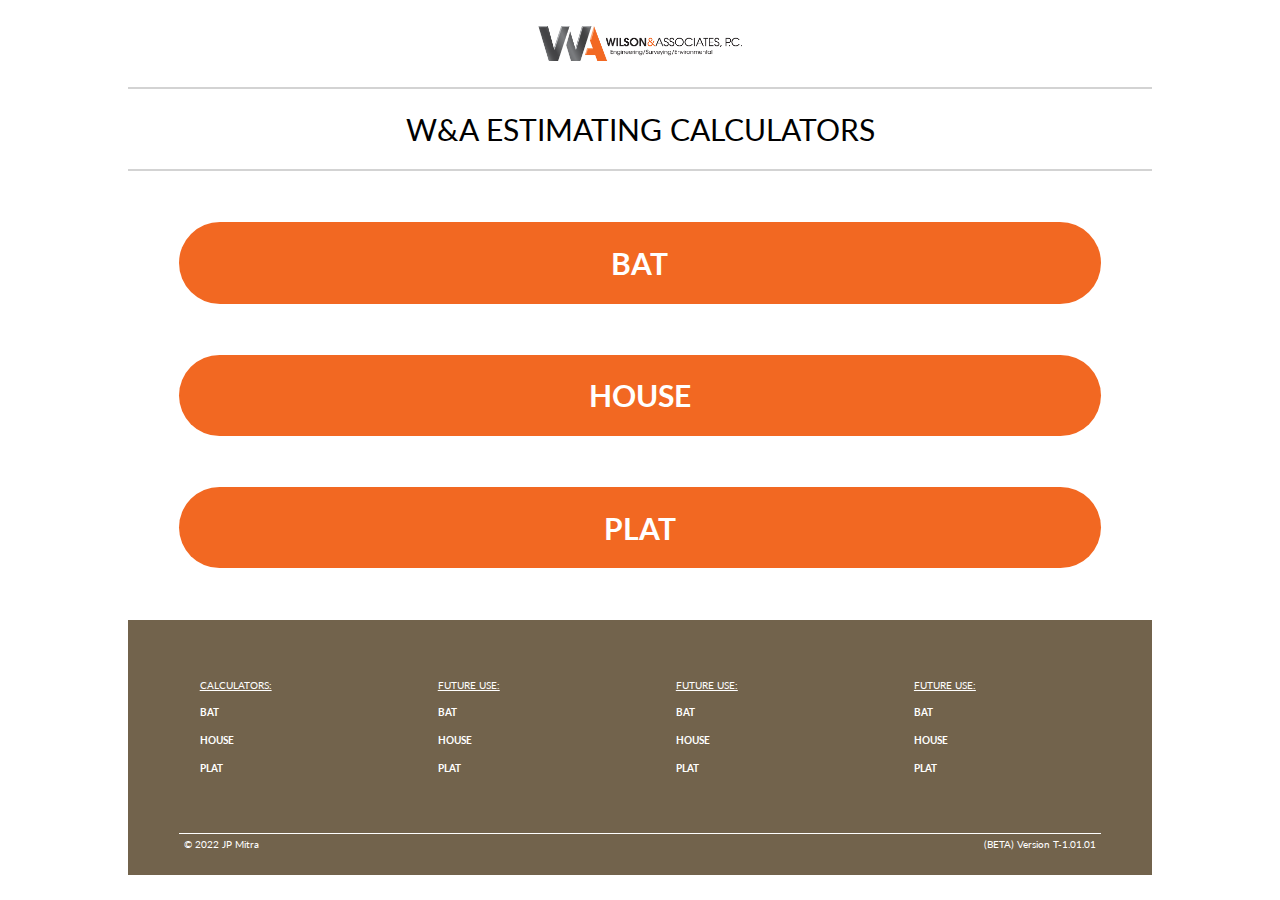
<file: index.html>
<!DOCTYPE html>

<!-- 
===========================
  TESTING GROUND FILE 
===========================
-->

<html lang="en">
	<head>
    	<meta charset="utf-8">
		<meta http-equiv="X-UA-Compatible" content="IE=edge">
    	<meta name="viewport" content="width=device-width, initial-scale=1.0">
    	<meta name="description" content="Your description goes here">
    	<meta name="keywords" content="one, two, three">

		<title>W&A Estimating Calculator - Home</title>

		<!-- external CSS link -->
		<link rel="preconnect" href="https://fonts.googleapis.com">
    <link rel="preconnect" href="https://fonts.gstatic.com" crossorigin>
    <link href="https://fonts.googleapis.com/css2?family=Lato:ital,wght@0,400;0,700;1,400&display=swap" rel="stylesheet">
		<link rel="stylesheet" href="css/reset.css">
		<link rel="stylesheet" href="css/style.css">
	</head>

	<body>
		<header class="header-home">
      <figure class="wa-logo">
        <a href="index.html">
            <img src="assets/wilson_logo-retina.png" alt="WA logo">
        </a>
      </figure>
		</header>
    <h1>W&A ESTIMATING CALCULATORS</h1>
    <span class="fileSpecifier hidden">PRIVATE</span>
    <main class="main-home">
      <ul>
        <li><a class="btn-home" href="bat-calc.html">BAT</a></li>
        <li><a class="btn-home" href="house-calc.html">HOUSE</a></li>
        <li><a class="btn-home" href="plat-calc.html">PLAT</a></li>
      </ul>
    </main>
    <footer>
      <section class="footer-nav-links">
        <nav>
          <h4>CALCULATORS:</h4>
          <ul>
            <li><a href="bat-calc.html">BAT</a></li>
            <li><a href="house-calc.html">HOUSE</a></li>
            <li><a href="plat-calc.html">PLAT</a></li>
          </ul>
        </nav>
        <nav>
          <h4>FUTURE USE:</h4>
          <ul>
            <li><a href="bat-calc.html">BAT</a></li>
            <li><a href="house-calc.html">HOUSE</a></li>
            <li><a href="plat-calc.html">PLAT</a></li>
          </ul>
        </nav>
        <nav>
          <h4>FUTURE USE:</h4>
          <ul>
            <li><a href="bat-calc.html">BAT</a></li>
            <li><a href="house-calc.html">HOUSE</a></li>
            <li><a href="plat-calc.html">PLAT</a></li>
          </ul>
        </nav>
        <nav>
          <h4>FUTURE USE:</h4>
          <ul>
            <li><a href="bat-calc.html">BAT</a></li>
            <li><a href="house-calc.html">HOUSE</a></li>
            <li><a href="plat-calc.html">PLAT</a></li>
          </ul>
        </nav>
      </section>
      <section class="footer-small-text">
        <small>© 2022 JP Mitra</small>
        <small class="version-number">(BETA) Version X.XX.XX</small>
      </section>
    </footer>
    
		<script type="text/javascript" src="js/main.js"></script>
	</body>
</html>
</file>
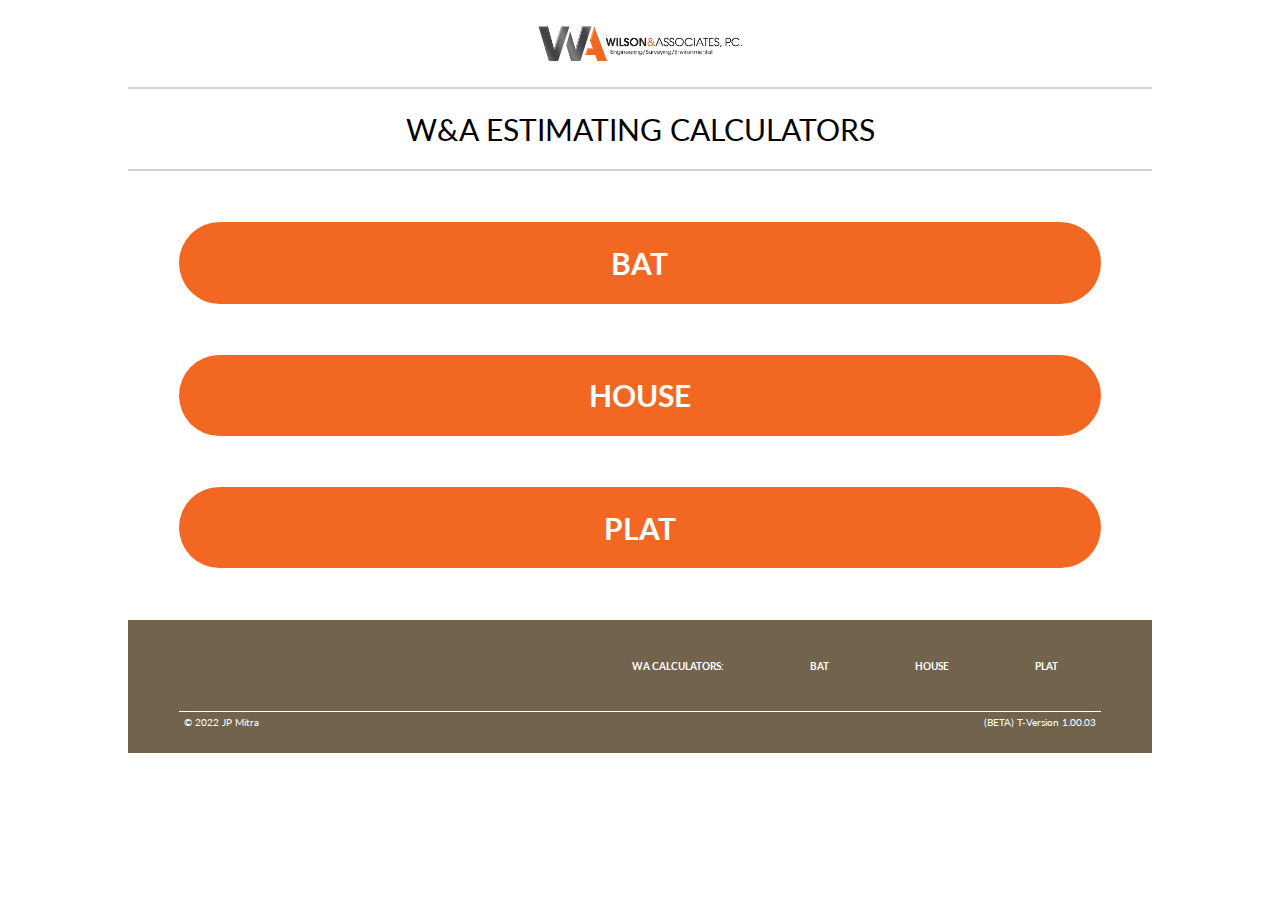
<file: WA Estimating Calculator - Backup/index.html>
<!DOCTYPE html>

<!-- 
===========================
  TESTING GROUND FILE 
===========================
-->

<html lang="en">
	<head>
    	<meta charset="utf-8">
		<meta http-equiv="X-UA-Compatible" content="IE=edge">
    	<meta name="viewport" content="width=device-width, initial-scale=1.0">
    	<meta name="description" content="Your description goes here">
    	<meta name="keywords" content="one, two, three">

		<title>W&A Estimating Calculator - Home</title>

		<!-- external CSS link -->
		<link rel="preconnect" href="https://fonts.googleapis.com">
    <link rel="preconnect" href="https://fonts.gstatic.com" crossorigin>
    <link href="https://fonts.googleapis.com/css2?family=Lato:ital,wght@0,400;0,700;1,400&display=swap" rel="stylesheet">
		<link rel="stylesheet" href="css/reset.css">
		<link rel="stylesheet" href="css/style.css">
	</head>

	<body>
		<header class="header-home">
      <figure class="wa-logo">
        <a href="https://wilsonpc.com/">
            <img src="assets/wilson_logo-retina.png" alt="WA logo">
        </a>
      </figure>
		</header>
    <h1>W&A ESTIMATING CALCULATORS</h1>
    <main class="main-home">
      <ul>
        <li><a class="btn-home" href="bat-calc.html">BAT</a></li>
        <li><a class="btn-home" href="house-calc.html">HOUSE</a></li>
        <li><a class="btn-home" href="plat-calc.html">PLAT</a></li>
      </ul>
    </main>
    <footer>
      <nav>
        <ul>
          <li>WA CALCULATORS:</li>
          <li><a href="bat-calc.html">BAT</a></li>
          <li><a href="house-calc.html">HOUSE</a></li>
          <li><a href="plat-calc.html">PLAT</a></li>
        </ul>
      </nav>
      <section class="footer-small-text">
        <small>© 2022 JP Mitra</small>
        <small class="version-number">(BETA) Version X.XX.XX</small>
      </section>
    </footer>
    
		<script type="text/javascript" src="js/main.js"></script>
	</body>
</html>
</file>
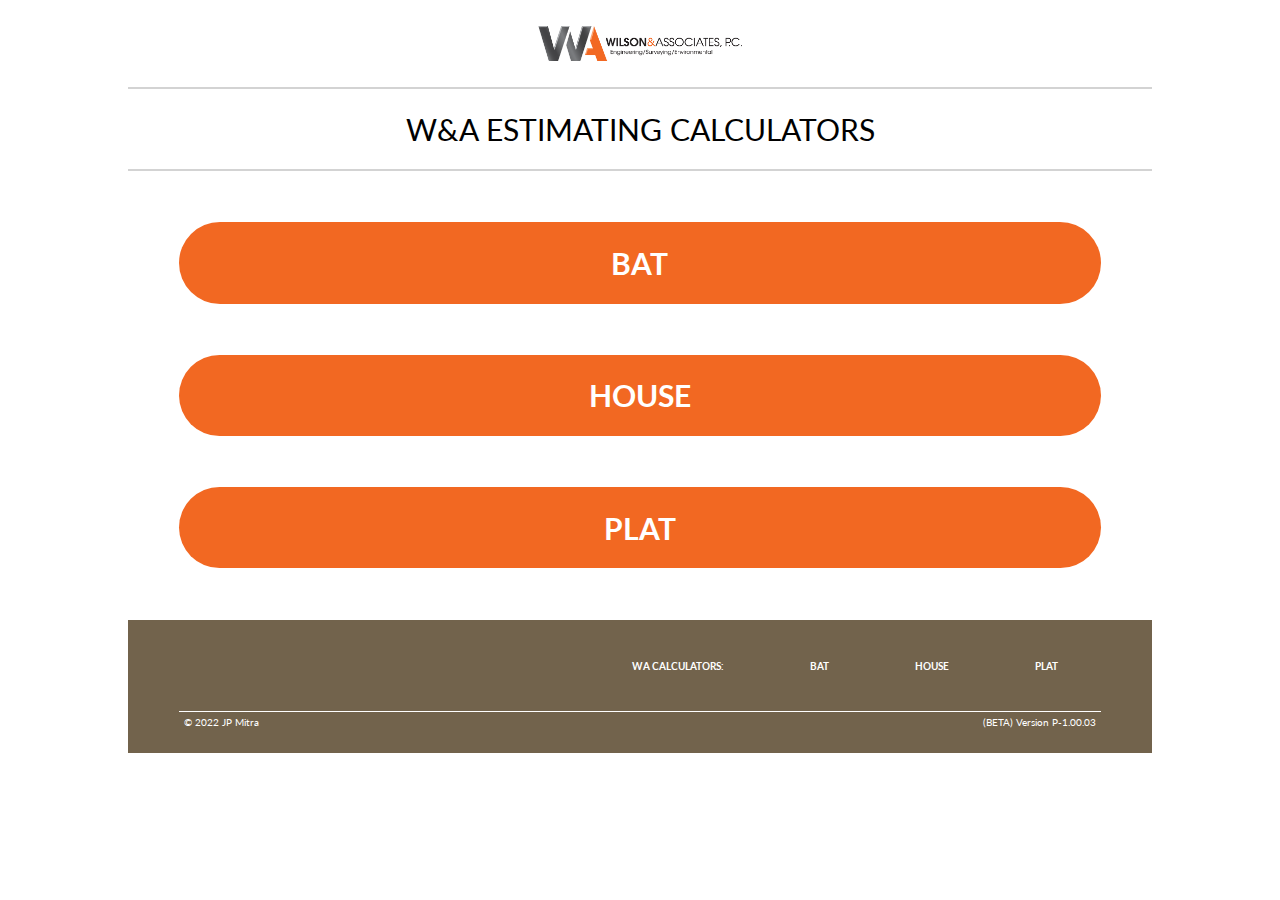
<file: WA Estimating Calculator - Public/index.html>
<!DOCTYPE html>

<!-- 
===========================
  PUBLIC FILE 
===========================
-->

<html lang="en">
	<head>
    	<meta charset="utf-8">
		<meta http-equiv="X-UA-Compatible" content="IE=edge">
    	<meta name="viewport" content="width=device-width, initial-scale=1.0">
    	<meta name="description" content="Your description goes here">
    	<meta name="keywords" content="one, two, three">

		<title>W&A Estimating Calculator - Home</title>

		<!-- external CSS link -->
		<link rel="preconnect" href="https://fonts.googleapis.com">
    <link rel="preconnect" href="https://fonts.gstatic.com" crossorigin>
    <link href="https://fonts.googleapis.com/css2?family=Lato:ital,wght@0,400;0,700;1,400&display=swap" rel="stylesheet">
		<link rel="stylesheet" href="css/reset.css">
		<link rel="stylesheet" href="css/style.css">
	</head>

	<body>
		<header class="header-home">
      <figure class="wa-logo">
        <a href="https://wilsonpc.com/">
            <img src="assets/wilson_logo-retina.png" alt="WA logo">
        </a>
      </figure>
		</header>
    <h1>W&A ESTIMATING CALCULATORS</h1>
    <span class="fileSpecifier hidden">PUBLIC</span>
    <main class="main-home">
      <ul>
        <li><a class="btn-home" href="bat-calc.html">BAT</a></li>
        <li><a class="btn-home" href="house-calc.html">HOUSE</a></li>
        <li><a class="btn-home" href="plat-calc.html">PLAT</a></li>
      </ul>
    </main>
    <footer>
      <nav>
        <ul>
          <li>WA CALCULATORS:</li>
          <li><a href="bat-calc.html">BAT</a></li>
          <li><a href="house-calc.html">HOUSE</a></li>
          <li><a href="plat-calc.html">PLAT</a></li>
        </ul>
      </nav>
      <section class="footer-small-text">
        <small>© 2022 JP Mitra</small>
        <small class="version-number">(BETA) Version X.XX.XX</small>
      </section>
    </footer>
    
		<script type="text/javascript" src="js/main.js"></script>
	</body>
</html>
</file>
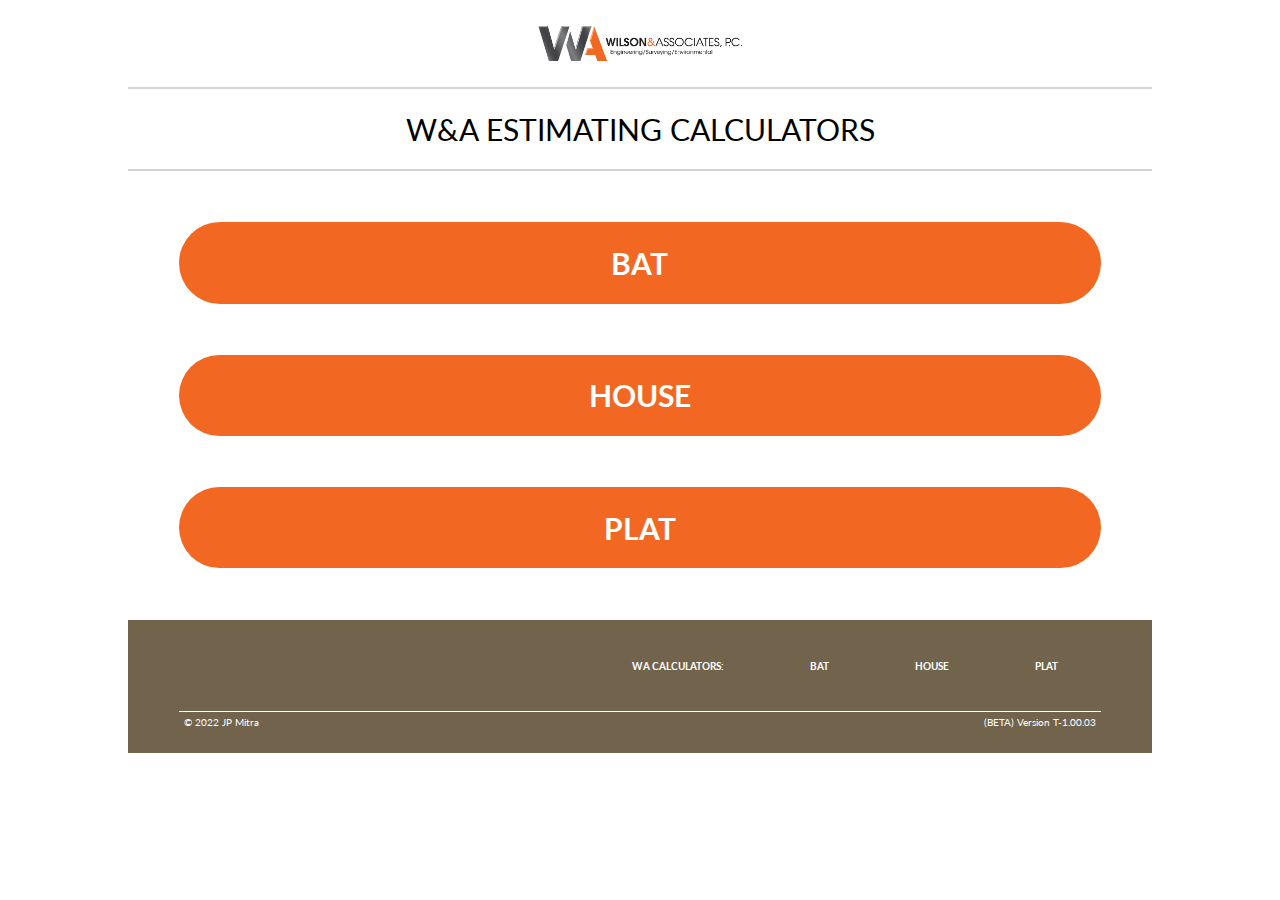
<file: WA Estimating Calculator - Testing Ground/index.html>
<!DOCTYPE html>

<!-- 
===========================
  TESTING GROUND FILE 
===========================
-->

<html lang="en">
	<head>
    	<meta charset="utf-8">
		<meta http-equiv="X-UA-Compatible" content="IE=edge">
    	<meta name="viewport" content="width=device-width, initial-scale=1.0">
    	<meta name="description" content="Your description goes here">
    	<meta name="keywords" content="one, two, three">

		<title>W&A Estimating Calculator - Home</title>

		<!-- external CSS link -->
		<link rel="preconnect" href="https://fonts.googleapis.com">
    <link rel="preconnect" href="https://fonts.gstatic.com" crossorigin>
    <link href="https://fonts.googleapis.com/css2?family=Lato:ital,wght@0,400;0,700;1,400&display=swap" rel="stylesheet">
		<link rel="stylesheet" href="css/reset.css">
		<link rel="stylesheet" href="css/style.css">
	</head>

	<body>
		<header class="header-home">
      <figure class="wa-logo">
        <a href="https://wilsonpc.com/">
            <img src="assets/wilson_logo-retina.png" alt="WA logo">
        </a>
      </figure>
		</header>
    <h1>W&A ESTIMATING CALCULATORS</h1>
    <span class="fileSpecifier hidden">PRIVATE</span>
    <main class="main-home">
      <ul>
        <li><a class="btn-home" href="bat-calc.html">BAT</a></li>
        <li><a class="btn-home" href="house-calc.html">HOUSE</a></li>
        <li><a class="btn-home" href="plat-calc.html">PLAT</a></li>
      </ul>
    </main>
    <footer>
      <nav>
        <ul>
          <li>WA CALCULATORS:</li>
          <li><a href="bat-calc.html">BAT</a></li>
          <li><a href="house-calc.html">HOUSE</a></li>
          <li><a href="plat-calc.html">PLAT</a></li>
        </ul>
      </nav>
      <section class="footer-small-text">
        <small>© 2022 JP Mitra</small>
        <small class="version-number">(BETA) Version X.XX.XX</small>
      </section>
    </footer>
    
		<script type="text/javascript" src="js/main.js"></script>
	</body>
</html>
</file>
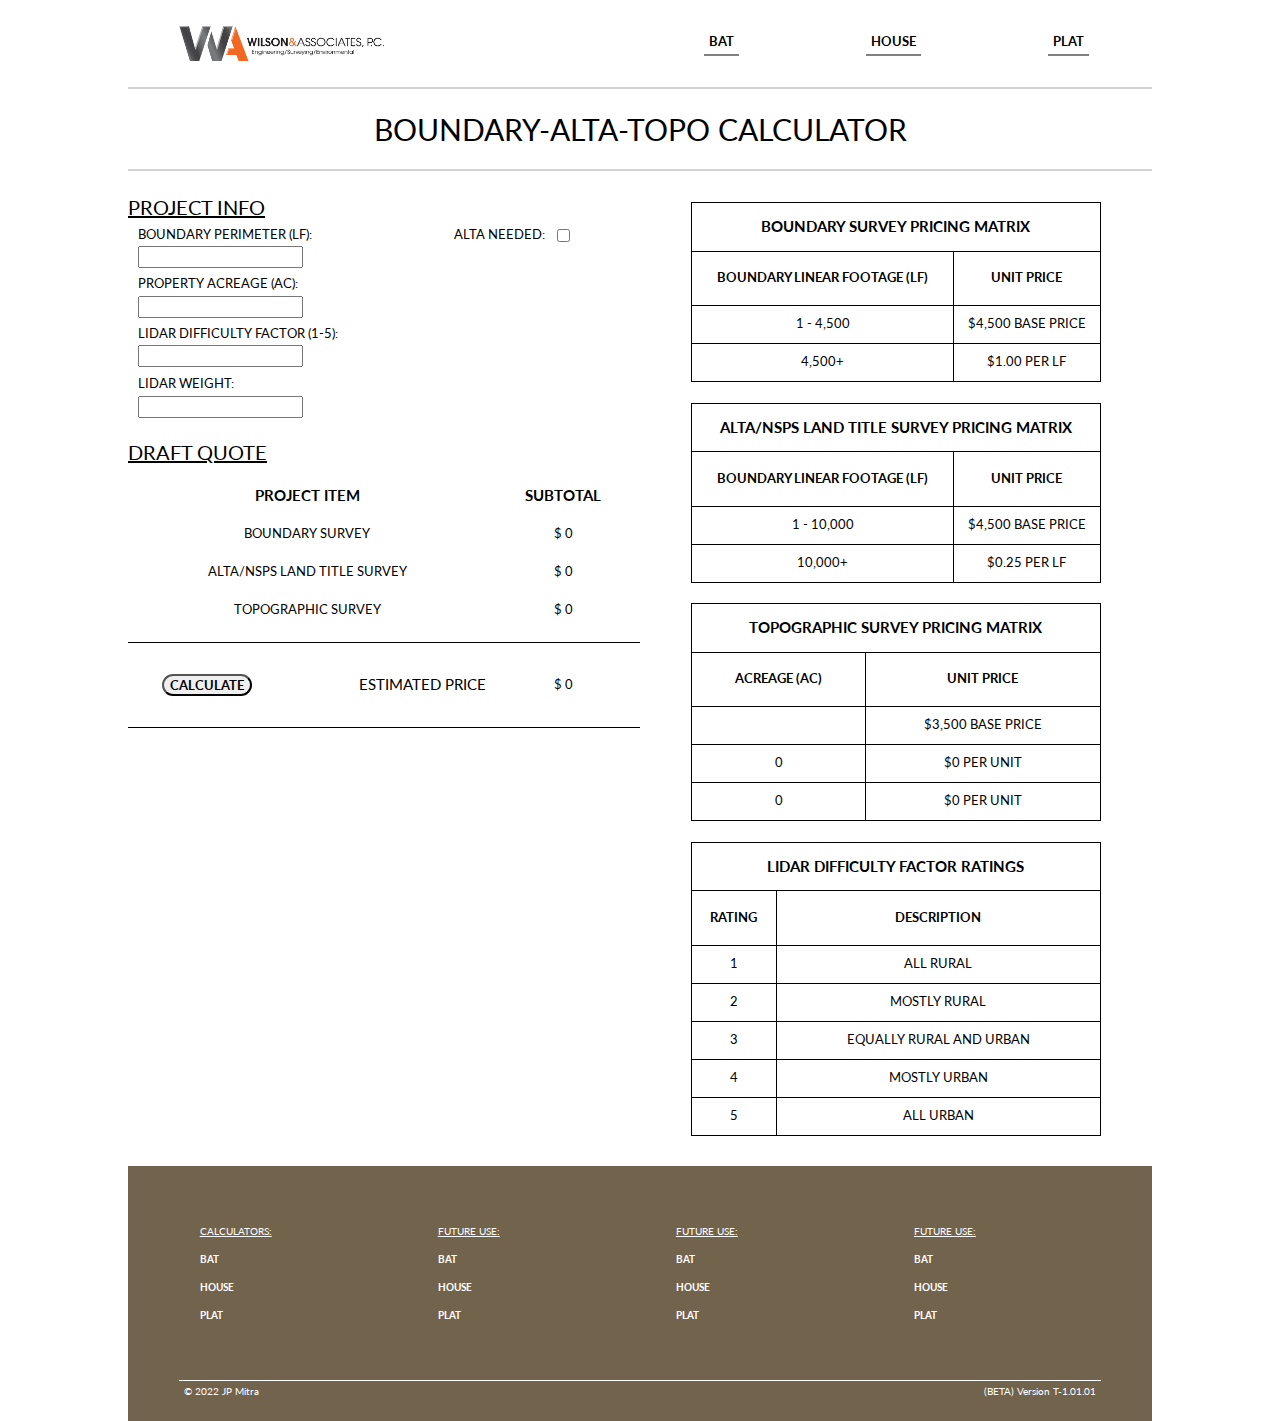
<file: bat-calc.html>
<!DOCTYPE html>

<!-- 
===========================
  TESTING GROUND FILE 
===========================
-->

<html lang="en">
	<head>
    	<meta charset="utf-8">
		<meta http-equiv="X-UA-Compatible" content="IE=edge">
    	<meta name="viewport" content="width=device-width, initial-scale=1.0">
    	<meta name="description" content="Your description goes here">
    	<meta name="keywords" content="one, two, three">

		<title>W&A Estimating Calculator - BAT</title>

		<!-- external CSS link -->
		<link rel="preconnect" href="https://fonts.googleapis.com">
    <link rel="preconnect" href="https://fonts.gstatic.com" crossorigin>
    <link href="https://fonts.googleapis.com/css2?family=Lato:ital,wght@0,400;0,700;1,400&display=swap" rel="stylesheet">
		<link rel="stylesheet" href="css/reset.css">
		<link rel="stylesheet" href="css/style.css">
	</head>

	<body>
		<header>
      <figure class="wa-logo">
        <a href="index.html">
            <img src="assets/wilson_logo-retina.png" alt="WA logo">
        </a>
      </figure>
      <nav>
        <ul>
          <li><a href="bat-calc.html">BAT</a></li>
          <li><a href="house-calc.html">HOUSE</a></li>
          <li><a href="plat-calc.html">PLAT</a></li>
        </ul>
      </nav>
		</header>
    <h1>BOUNDARY-ALTA-TOPO CALCULATOR</h1>
    <span class="deptSpecifier hidden">BAT</span>
    <span class="fileSpecifier hidden">PRIVATE</span>
    <main>
      <section class="estimate-section">
        <h2>PROJECT INFO</h2>
        <section class="project-inputs">
          <section>
            <ul class="est-inputs-nums">
              <li>
                <label for="est-boundary-lf">BOUNDARY PERIMETER (LF):</label>
                <input id="est-boundary-lf" type="number">
              </li>
              <li>
                <label for="est-acreage-ac">PROPERTY ACREAGE (AC):</label>
                <input id="est-acreage-ac" type="number">
              </li>
              <li>
                <label for="est-lidar-diff">LIDAR DIFFICULTY FACTOR (1-5):</label>
                <input id="est-lidar-diff" type="number">
              </li>
              <li>
                <label for="est-lidar-weight">LIDAR WEIGHT:</label>
                <input id="est-lidar-weight" type="number">
              </li>
            </ul>
          </section>
          <section>
            <ul class="est-inputs-checkbox">
              <li>
                <label for="est-alta-bool">ALTA NEEDED:</label>
                <input id="est-alta-bool" type="checkbox">
              </li>
            </ul>
          </section>
        </section>
        <h2>DRAFT QUOTE</h2>
        <table class="estimate-table-bat">
          <thead>
            <tr class="first-row">
              <th colspan="2">PROJECT ITEM</th>
              <th>SUBTOTAL</th>
            </tr>
          </thead>
          <tbody id="list-line-item">
            <tr>
              <td colspan="2">BOUNDARY SURVEY</td>
              <td>$ <strong class="subtotal">0</strong></td>
            </tr>
            <tr>
              <td colspan="2">ALTA/NSPS LAND TITLE SURVEY</td>
              <td>$ <strong class="subtotal">0</strong></td>
            </tr>
            <tr>
              <td colspan="2">TOPOGRAPHIC SURVEY</td>
              <td>$ <strong class="subtotal">0</strong></td>
            </tr>
          </tbody>
          <tfoot>
            <!-- <tr>
              <td><button id="addLineItem" class="btn-add-line-item">+</button><button id="removeLineItem" class="btn-remove-line-item">-</button></td>
              <td class="text-add-remove-line-item" colspan="3">[ADD / REMOVE LINE ITEM]</td>
            </tr>  -->
            <tr class="last-row">
              <td><button id="calculatePrice">CALCULATE</button></td>
              <td class="last-row-title">ESTIMATED PRICE</td>
              <td>$ <strong id="estimatedPrice">0</strong></td>
            </tr>
          </tfoot>
        </table>
      </section>
      <section class="matrix-section">
        <table class="matrix-table">
          <caption>BOUNDARY SURVEY PRICING MATRIX</caption>
          <thead>
            <tr class="first-row">
              <th>BOUNDARY LINEAR FOOTAGE (LF)</th>
              <th colspan="2">UNIT PRICE</th>
            </tr>
          </thead>
          <tbody>
            <tr>
              <td>1 - 4,500</td>
              <td>$4,500 BASE PRICE</td>
            </tr>
            <tr>
              <td>4,500+</td>
              <td>$1.00 PER LF</td>
            </tr>
          </tbody>
        </table>
        <table class="matrix-table">
          <caption>ALTA/NSPS LAND TITLE SURVEY PRICING MATRIX</caption>
          <thead>
            <tr class="first-row">
              <th>BOUNDARY LINEAR FOOTAGE (LF)</th>
              <th colspan="2">UNIT PRICE</th>
            </tr>
          </thead>
          <tbody>
            <tr>
              <td>1 - 10,000</td>
              <td>$4,500 BASE PRICE</td>
            </tr>
            <tr>
              <td>10,000+</td>
              <td>$0.25 PER LF</td>
            </tr>
          </tbody>
        </table>
        <table class="matrix-table">
          <caption>TOPOGRAPHIC SURVEY PRICING MATRIX</caption>
          <thead>
            <tr class="first-row">
              <th>ACREAGE (AC)</th>
              <th colspan="2">UNIT PRICE</th>
            </tr>
          </thead>
          <tbody>
            <tr>
              <td></td>
              <td>$3,500 BASE PRICE</td>
            </tr>
            <tr>
              <td>0</td>
              <td>$0 PER UNIT</td>
            </tr>
            <tr>
              <td>0</td>
              <td>$0 PER UNIT</td>
            </tr>
          </tbody>
        </table>
        <table class="matrix-table">
          <caption>LIDAR DIFFICULTY FACTOR RATINGS</caption>
          <thead>
            <tr class="first-row">
              <th>RATING</th>
              <th>DESCRIPTION</th>
            </tr>
          </thead>
          <tbody>
            <tr>
              <td>1</td>
              <td>ALL RURAL</td>
            </tr>
            <tr>
              <td>2</td>
              <td>MOSTLY RURAL</td>
            </tr>
            <tr>
              <td>3</td>
              <td>EQUALLY RURAL AND URBAN</td>
            </tr>
            <tr>
              <td>4</td>
              <td>MOSTLY URBAN</td>
            </tr>
            <tr>
              <td>5</td>
              <td>ALL URBAN</td>
            </tr>
          </tbody>
        </table>
      </section>
    </main>
    <footer>
      <section class="footer-nav-links">
        <nav>
          <h4>CALCULATORS:</h4>
          <ul>
            <li><a href="bat-calc.html">BAT</a></li>
            <li><a href="house-calc.html">HOUSE</a></li>
            <li><a href="plat-calc.html">PLAT</a></li>
          </ul>
        </nav>
        <nav>
          <h4>FUTURE USE:</h4>
          <ul>
            <li><a href="bat-calc.html">BAT</a></li>
            <li><a href="house-calc.html">HOUSE</a></li>
            <li><a href="plat-calc.html">PLAT</a></li>
          </ul>
        </nav>
        <nav>
          <h4>FUTURE USE:</h4>
          <ul>
            <li><a href="bat-calc.html">BAT</a></li>
            <li><a href="house-calc.html">HOUSE</a></li>
            <li><a href="plat-calc.html">PLAT</a></li>
          </ul>
        </nav>
        <nav>
          <h4>FUTURE USE:</h4>
          <ul>
            <li><a href="bat-calc.html">BAT</a></li>
            <li><a href="house-calc.html">HOUSE</a></li>
            <li><a href="plat-calc.html">PLAT</a></li>
          </ul>
        </nav>
      </section>
      <section class="footer-small-text">
        <small>© 2022 JP Mitra</small>
        <small class="version-number">(BETA) Version X.XX.XX</small>
      </section>
    </footer>
    
		<script type="text/javascript" src="js/main.js"></script>
	</body>
</html>
</file>
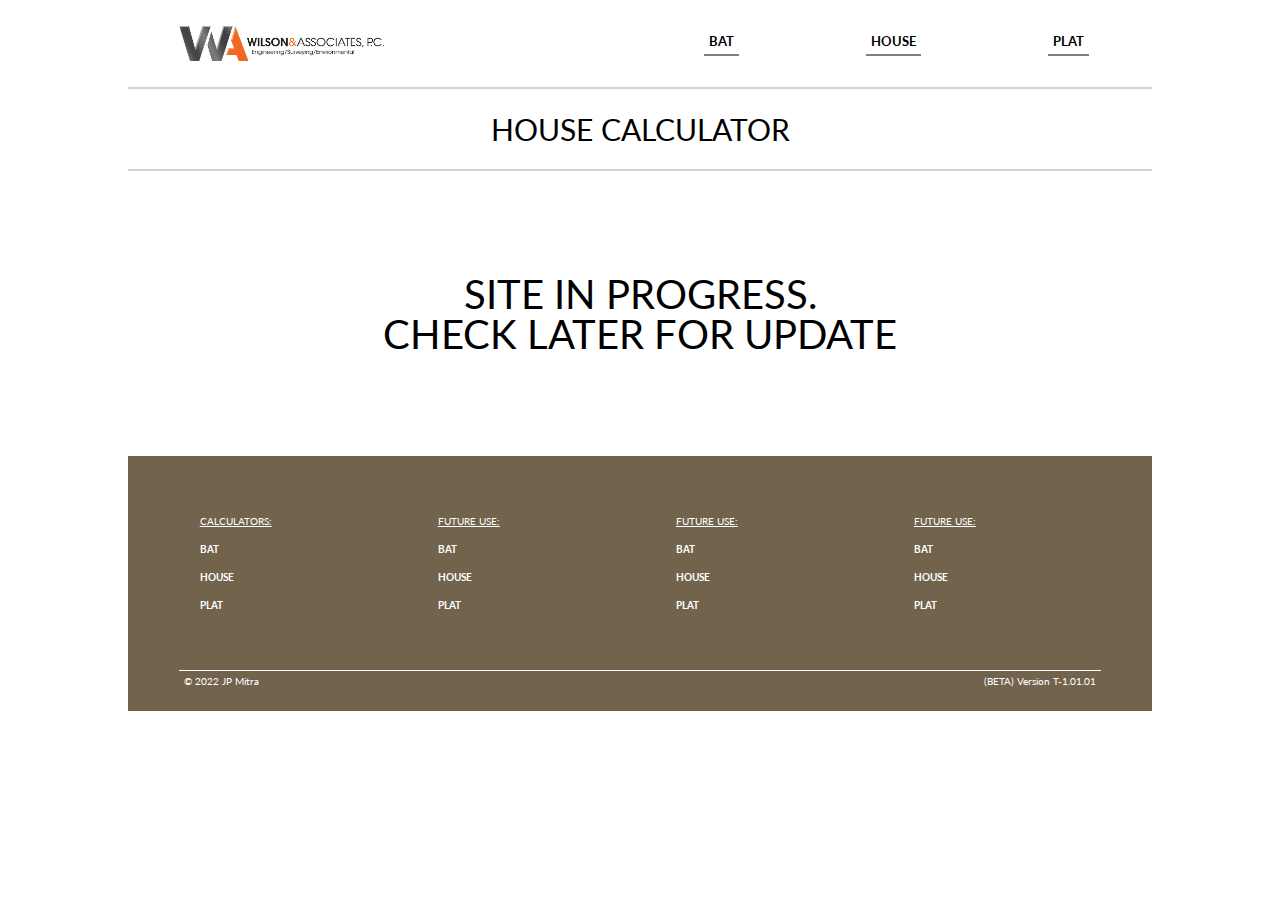
<file: house-calc.html>
<!DOCTYPE html>

<!-- 
===========================
  TESTING GROUND FILE 
===========================
-->

<html lang="en">
	<head>
    	<meta charset="utf-8">
		<meta http-equiv="X-UA-Compatible" content="IE=edge">
    	<meta name="viewport" content="width=device-width, initial-scale=1.0">
    	<meta name="description" content="Your description goes here">
    	<meta name="keywords" content="one, two, three">

		<title>W&A Estimating Calculator - HOUSE</title>

		<!-- external CSS link -->
		<link rel="preconnect" href="https://fonts.googleapis.com">
    <link rel="preconnect" href="https://fonts.gstatic.com" crossorigin>
    <link href="https://fonts.googleapis.com/css2?family=Lato:ital,wght@0,400;0,700;1,400&display=swap" rel="stylesheet">
		<link rel="stylesheet" href="css/reset.css">
		<link rel="stylesheet" href="css/style.css">
	</head>

	<body>
		<header>
      <figure class="wa-logo">
        <a href="index.html">
            <img src="assets/wilson_logo-retina.png" alt="WA logo">
        </a>
      </figure>
      <nav>
        <ul>
          <li><a href="bat-calc.html">BAT</a></li>
          <li><a href="house-calc.html">HOUSE</a></li>
          <li><a href="plat-calc.html">PLAT</a></li>
        </ul>
      </nav>
		</header>
    <h1>HOUSE CALCULATOR</h1>
    <span class="deptSpecifier hidden">HOUSE</span>
    <span class="fileSpecifier hidden">PRIVATE</span>
    <p class="site-in-progress">SITE IN PROGRESS. <br> CHECK LATER FOR UPDATE</p>
    <!-- <main>
      <section class="estimate-section">
        <table class="estimate-table">
          <thead>
            <tr class="first-row">
              <th>PROJECT ITEM</th>
              <th>UNIT ITEM</th>
              <th>UNIT PRICE</th>
              <th>SUBTOTAL</th>
            </tr>
          </thead>
          <tbody id="list-line-item">
            <tr>
              <td>PROJECT</td>
              <td><input class="numberOfLots" type="number" value="0"></td>
              <td>$125 PER LOT</td>
              <td>$ <strong class="subtotal">0</strong></td>
            </tr>
          </tbody>
          <tfoot>
            <tr>
              <td><button id="addLineItem" class="btn-add-line-item">+</button><button id="removeLineItem" class="btn-remove-line-item">-</button></td>
              <td class="text-add-remove-line-item" colspan="3">[ADD / REMOVE LINE ITEM]</td>
            </tr> 
            <tr class="last-row">
              <td><button id="calculatePrice">CALCULATE</button></td>
              <td class="last-row-title" colspan="2">ESTIMATED PRICE</td>
              <td>$ <strong id="estimatedPrice">0</strong></td>
            </tr>
          </tfoot>
        </table>
      </section>
      <section class="matrix-section">
        <table class="matrix-table">
          <caption>PLATTING PRICING MATRIX</caption>
          <thead>
            <tr class="first-row">
              <th>UNIT</th>
              <th colspan="2">UNIT PRICE</th>
            </tr>
          </thead>
          <tbody>
            <tr>
              <td>0</td>
              <td>$0 BASE PRICE</td>
            </tr>
            <tr>
              <td>0</td>
              <td>$0 PER UNIT</td>
            </tr>
            <tr>
              <td>0</td>
              <td>$0 PER UNIT</td>
            </tr>
          </tbody>
        </table>
      </section>
    </main> -->
    <footer>
      <section class="footer-nav-links">
        <nav>
          <h4>CALCULATORS:</h4>
          <ul>
            <li><a href="bat-calc.html">BAT</a></li>
            <li><a href="house-calc.html">HOUSE</a></li>
            <li><a href="plat-calc.html">PLAT</a></li>
          </ul>
        </nav>
        <nav>
          <h4>FUTURE USE:</h4>
          <ul>
            <li><a href="bat-calc.html">BAT</a></li>
            <li><a href="house-calc.html">HOUSE</a></li>
            <li><a href="plat-calc.html">PLAT</a></li>
          </ul>
        </nav>
        <nav>
          <h4>FUTURE USE:</h4>
          <ul>
            <li><a href="bat-calc.html">BAT</a></li>
            <li><a href="house-calc.html">HOUSE</a></li>
            <li><a href="plat-calc.html">PLAT</a></li>
          </ul>
        </nav>
        <nav>
          <h4>FUTURE USE:</h4>
          <ul>
            <li><a href="bat-calc.html">BAT</a></li>
            <li><a href="house-calc.html">HOUSE</a></li>
            <li><a href="plat-calc.html">PLAT</a></li>
          </ul>
        </nav>
      </section>
      <section class="footer-small-text">
        <small>© 2022 JP Mitra</small>
        <small class="version-number">(BETA) Version X.XX.XX</small> 
      </section>
    </footer>
    </footer>
    
		<script type="text/javascript" src="js/main.js"></script>
	</body>
</html>
<!DOCTYPE html>
</file>
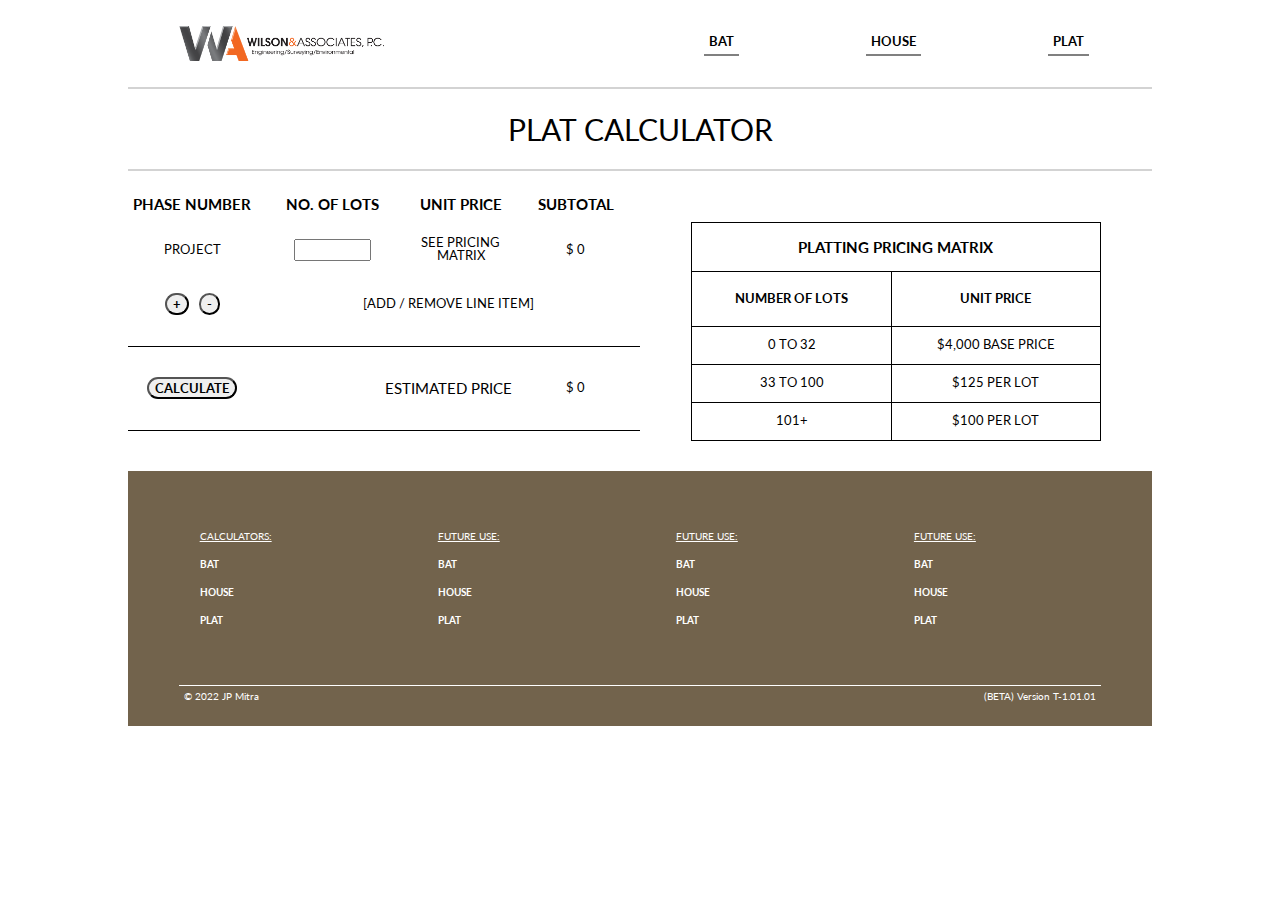
<file: plat-calc.html>
<!DOCTYPE html>

<!-- 
===========================
  TESTING GROUND FILE 
===========================
-->

<html lang="en">
	<head>
    	<meta charset="utf-8">
		<meta http-equiv="X-UA-Compatible" content="IE=edge">
    	<meta name="viewport" content="width=device-width, initial-scale=1.0">
    	<meta name="description" content="Your description goes here">
    	<meta name="keywords" content="one, two, three">

		<title>W&A Estimating Calculator - PLAT</title>

		<!-- external CSS link -->
		<link rel="preconnect" href="https://fonts.googleapis.com">
    <link rel="preconnect" href="https://fonts.gstatic.com" crossorigin>
    <link href="https://fonts.googleapis.com/css2?family=Lato:ital,wght@0,400;0,700;1,400&display=swap" rel="stylesheet">
		<link rel="stylesheet" href="css/reset.css">
		<link rel="stylesheet" href="css/style.css">
	</head>

	<body>
		<header>
      <figure class="wa-logo">
        <a href="index.html">
            <img src="assets/wilson_logo-retina.png" alt="WA logo">
        </a>
      </figure>
      <nav>
        <ul>
          <li><a href="bat-calc.html">BAT</a></li>
          <li><a href="house-calc.html">HOUSE</a></li>
          <li><a href="plat-calc.html">PLAT</a></li>
        </ul>
      </nav>
		</header>
    <h1>PLAT CALCULATOR</h1>
    <span class="deptSpecifier hidden">PLAT</span>
    <span class="fileSpecifier hidden">PRIVATE</span>
    <main>
      <section class="estimate-section">
        <table class="estimate-table-plat">
          <thead>
            <tr class="first-row">
              <th>PHASE NUMBER</th>
              <th>NO. OF LOTS</th>
              <th>UNIT PRICE</th>
              <th>SUBTOTAL</th>
            </tr>
          </thead>
          <tbody id="list-line-item">
            <tr>
              <td>PROJECT</td>
              <td><input class="units" type="number" value=""></td>
              <td>SEE PRICING MATRIX</td>
              <td>$ <strong class="subtotal">0</strong></td>
            </tr>
          </tbody>
          <tfoot>
            <tr>
              <td><button id="addLineItem" class="btn-add-line-item">+</button><button id="removeLineItem" class="btn-remove-line-item">-</button></td>
              <td class="text-add-remove-line-item" colspan="3">[ADD / REMOVE LINE ITEM]</td>
            </tr> 
            <tr class="last-row">
              <td><button id="calculatePrice">CALCULATE</button></td>
              <td class="last-row-title" colspan="2">ESTIMATED PRICE</td>
              <td>$ <strong id="estimatedPrice">0</strong></td>
            </tr>
          </tfoot>
        </table>
      </section>
      <section class="matrix-section">
        <table class="matrix-table">
          <caption>PLATTING PRICING MATRIX</caption>
          <thead>
            <tr class="first-row">
              <th>NUMBER OF LOTS</th>
              <th colspan="2">UNIT PRICE</th>
            </tr>
          </thead>
          <tbody>
            <tr>
              <td>0 TO 32</td>
              <td>$4,000 BASE PRICE</td>
            </tr>
            <tr>
              <td>33 TO 100</td>
              <td>$125 PER LOT</td>
            </tr>
            <tr>
              <td>101+</td>
              <td>$100 PER LOT</td>
            </tr>
          </tbody>
        </table>
      </section>
    </main>
    <footer>
      <section class="footer-nav-links">
        <nav>
          <h4>CALCULATORS:</h4>
          <ul>
            <li><a href="bat-calc.html">BAT</a></li>
            <li><a href="house-calc.html">HOUSE</a></li>
            <li><a href="plat-calc.html">PLAT</a></li>
          </ul>
        </nav>
        <nav>
          <h4>FUTURE USE:</h4>
          <ul>
            <li><a href="bat-calc.html">BAT</a></li>
            <li><a href="house-calc.html">HOUSE</a></li>
            <li><a href="plat-calc.html">PLAT</a></li>
          </ul>
        </nav>
        <nav>
          <h4>FUTURE USE:</h4>
          <ul>
            <li><a href="bat-calc.html">BAT</a></li>
            <li><a href="house-calc.html">HOUSE</a></li>
            <li><a href="plat-calc.html">PLAT</a></li>
          </ul>
        </nav>
        <nav>
          <h4>FUTURE USE:</h4>
          <ul>
            <li><a href="bat-calc.html">BAT</a></li>
            <li><a href="house-calc.html">HOUSE</a></li>
            <li><a href="plat-calc.html">PLAT</a></li>
          </ul>
        </nav>
      </section>
      <section class="footer-small-text">
        <small>© 2022 JP Mitra</small>
        <small class="version-number">(BETA) Version X.XX.XX</small>
      </section>
    </footer>
    
		<script type="text/javascript" src="js/main.js"></script>
	</body>
</html>
<!DOCTYPE html>
</file>
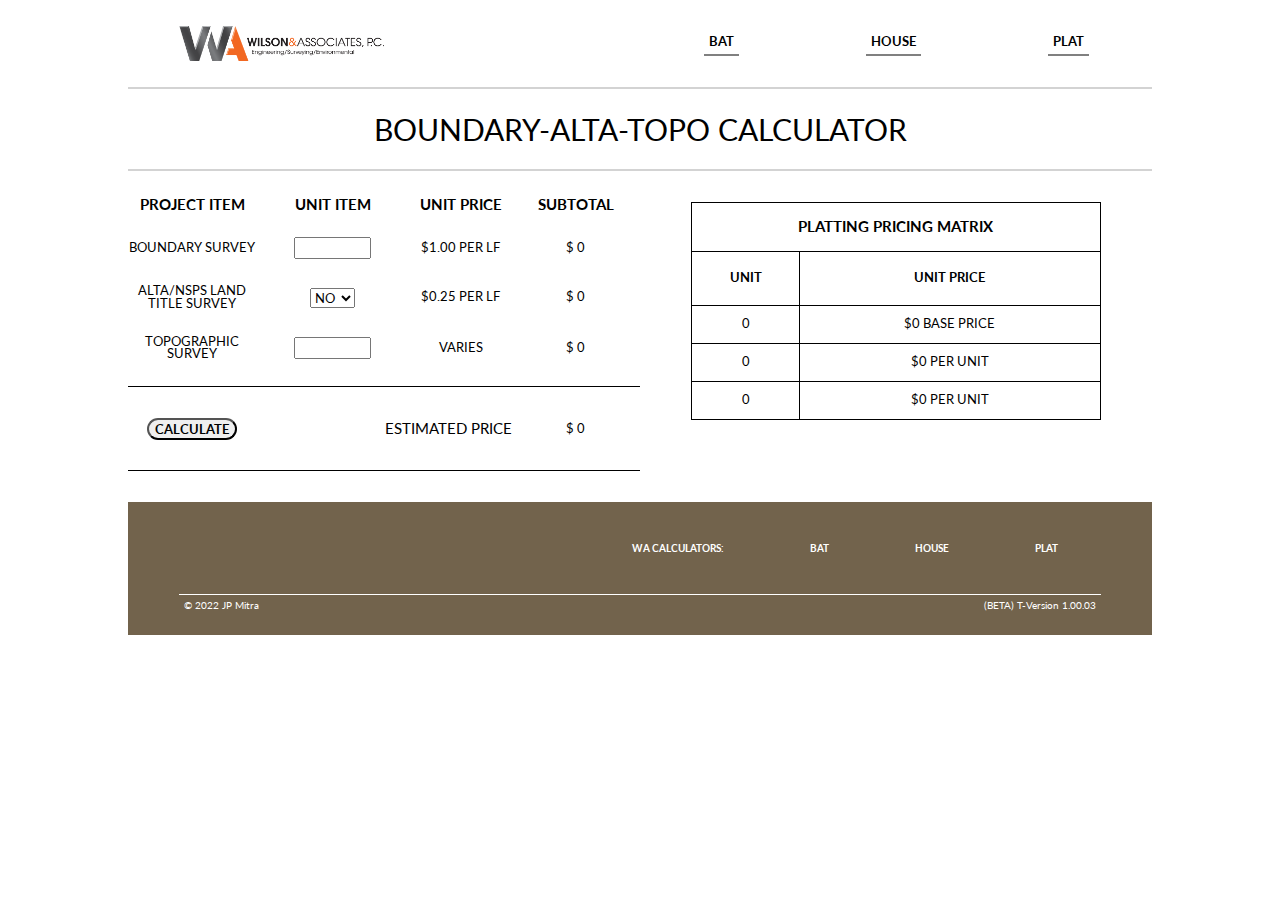
<file: WA Estimating Calculator - Backup/bat-calc.html>
<!DOCTYPE html>

<!-- 
===========================
  TESTING GROUND FILE 
===========================
-->

<html lang="en">
	<head>
    	<meta charset="utf-8">
		<meta http-equiv="X-UA-Compatible" content="IE=edge">
    	<meta name="viewport" content="width=device-width, initial-scale=1.0">
    	<meta name="description" content="Your description goes here">
    	<meta name="keywords" content="one, two, three">

		<title>W&A Estimating Calculator - BAT</title>

		<!-- external CSS link -->
		<link rel="preconnect" href="https://fonts.googleapis.com">
    <link rel="preconnect" href="https://fonts.gstatic.com" crossorigin>
    <link href="https://fonts.googleapis.com/css2?family=Lato:ital,wght@0,400;0,700;1,400&display=swap" rel="stylesheet">
		<link rel="stylesheet" href="css/reset.css">
		<link rel="stylesheet" href="css/style.css">
	</head>

	<body>
		<header>
      <figure class="wa-logo">
        <a href="index.html">
            <img src="assets/wilson_logo-retina.png" alt="WA logo">
        </a>
      </figure>
      <nav>
        <ul>
          <li><a href="bat-calc.html">BAT</a></li>
          <li><a href="house-calc.html">HOUSE</a></li>
          <li><a href="plat-calc.html">PLAT</a></li>
        </ul>
      </nav>
		</header>
    <h1>BOUNDARY-ALTA-TOPO CALCULATOR</h1>
    <span class="deptSpecifier hidden">BAT</span>
    <main>
      <section class="estimate-section">
        <table class="estimate-table">
          <thead>
            <tr class="first-row">
              <th>PROJECT ITEM</th>
              <th>UNIT ITEM</th>
              <th>UNIT PRICE</th>
              <th>SUBTOTAL</th>
            </tr>
          </thead>
          <tbody id="list-line-item">
            <tr>
              <td>BOUNDARY SURVEY</td>
              <td><input class="units" type="number" value=""></td>
              <td>$1.00 PER LF</td>
              <td>$ <strong class="subtotal">0</strong></td>
            </tr>
            <tr>
              <td>ALTA/NSPS LAND TITLE SURVEY</td>
              <td>
                <select class="units" name="alta-select">
                  <option value="0">NO</option>
                  <option value="1">YES</option>
                </select>
              </td>
              <td>$0.25 PER LF</td>
              <td>$ <strong class="subtotal">0</strong></td>
            </tr>
            <tr>
              <td>TOPOGRAPHIC SURVEY</td>
              <td><input class="units" type="number" value=""></td>
              <td>VARIES</td>
              <td>$ <strong class="subtotal">0</strong></td>
            </tr>
          </tbody>
          <tfoot>
            <!-- <tr>
              <td><button id="addLineItem" class="btn-add-line-item">+</button><button id="removeLineItem" class="btn-remove-line-item">-</button></td>
              <td class="text-add-remove-line-item" colspan="3">[ADD / REMOVE LINE ITEM]</td>
            </tr>  -->
            <tr class="last-row">
              <td><button id="calculatePrice">CALCULATE</button></td>
              <td class="last-row-title" colspan="2">ESTIMATED PRICE</td>
              <td>$ <strong id="estimatedPrice">0</strong></td>
            </tr>
          </tfoot>
        </table>
      </section>
      <section class="matrix-section">
        <table class="matrix-table">
          <caption>PLATTING PRICING MATRIX</caption>
          <thead>
            <tr class="first-row">
              <th>UNIT</th>
              <th colspan="2">UNIT PRICE</th>
            </tr>
          </thead>
          <tbody>
            <tr>
              <td>0</td>
              <td>$0 BASE PRICE</td>
            </tr>
            <tr>
              <td>0</td>
              <td>$0 PER UNIT</td>
            </tr>
            <tr>
              <td>0</td>
              <td>$0 PER UNIT</td>
            </tr>
          </tbody>
        </table>
      </section>
    </main>
    <footer>
      <nav>
        <ul>
          <li>WA CALCULATORS:</li>
          <li><a href="bat-calc.html">BAT</a></li>
          <li><a href="house-calc.html">HOUSE</a></li>
          <li><a href="plat-calc.html">PLAT</a></li>
        </ul>
      </nav>
      <section class="footer-small-text">
        <small>© 2022 JP Mitra</small>
        <small class="version-number">(BETA) Version X.XX.XX</small>
      </section>
    </footer>
    </footer>
    
		<script type="text/javascript" src="js/main.js"></script>
	</body>
</html>
</file>
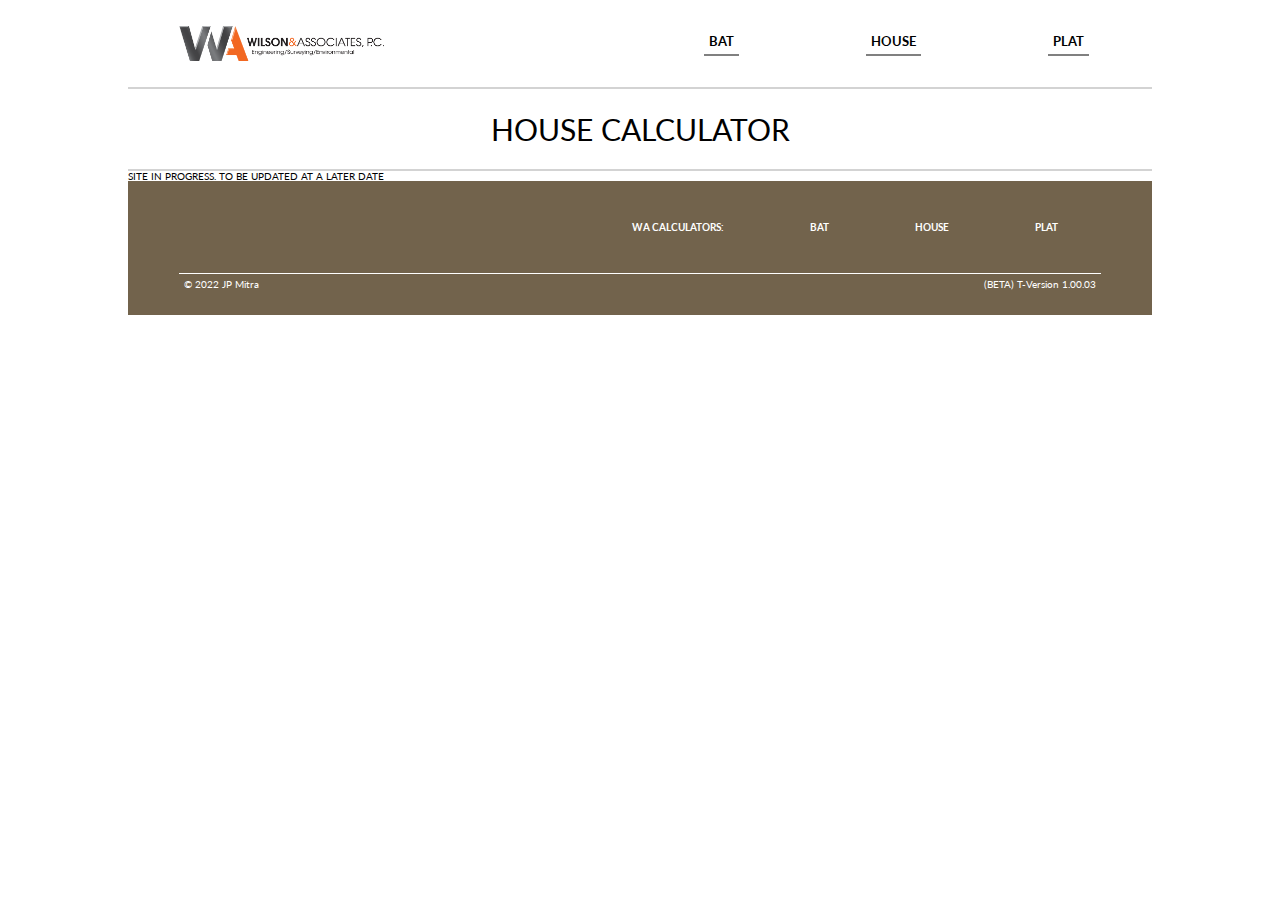
<file: WA Estimating Calculator - Backup/house-calc.html>
<!DOCTYPE html>

<!-- 
===========================
  TESTING GROUND FILE 
===========================
-->

<html lang="en">
	<head>
    	<meta charset="utf-8">
		<meta http-equiv="X-UA-Compatible" content="IE=edge">
    	<meta name="viewport" content="width=device-width, initial-scale=1.0">
    	<meta name="description" content="Your description goes here">
    	<meta name="keywords" content="one, two, three">

		<title>W&A Estimating Calculator - HOUSE</title>

		<!-- external CSS link -->
		<link rel="preconnect" href="https://fonts.googleapis.com">
    <link rel="preconnect" href="https://fonts.gstatic.com" crossorigin>
    <link href="https://fonts.googleapis.com/css2?family=Lato:ital,wght@0,400;0,700;1,400&display=swap" rel="stylesheet">
		<link rel="stylesheet" href="css/reset.css">
		<link rel="stylesheet" href="css/style.css">
	</head>

	<body>
		<header>
      <figure class="wa-logo">
        <a href="index.html">
            <img src="assets/wilson_logo-retina.png" alt="WA logo">
        </a>
      </figure>
      <nav>
        <ul>
          <li><a href="bat-calc.html">BAT</a></li>
          <li><a href="house-calc.html">HOUSE</a></li>
          <li><a href="plat-calc.html">PLAT</a></li>
        </ul>
      </nav>
		</header>
    <h1>HOUSE CALCULATOR</h1>
    <span class="deptSpecifier hidden">HOUSE</span>
    <p class="site-in-progress">SITE IN PROGRESS. TO BE UPDATED AT A LATER DATE</p>
    <!-- <main>
      <section class="estimate-section">
        <table class="estimate-table">
          <thead>
            <tr class="first-row">
              <th>PROJECT ITEM</th>
              <th>UNIT ITEM</th>
              <th>UNIT PRICE</th>
              <th>SUBTOTAL</th>
            </tr>
          </thead>
          <tbody id="list-line-item">
            <tr>
              <td>PROJECT</td>
              <td><input class="numberOfLots" type="number" value="0"></td>
              <td>$125 PER LOT</td>
              <td>$ <strong class="subtotal">0</strong></td>
            </tr>
          </tbody>
          <tfoot>
            <tr>
              <td><button id="addLineItem" class="btn-add-line-item">+</button><button id="removeLineItem" class="btn-remove-line-item">-</button></td>
              <td class="text-add-remove-line-item" colspan="3">[ADD / REMOVE LINE ITEM]</td>
            </tr> 
            <tr class="last-row">
              <td><button id="calculatePrice">CALCULATE</button></td>
              <td class="last-row-title" colspan="2">ESTIMATED PRICE</td>
              <td>$ <strong id="estimatedPrice">0</strong></td>
            </tr>
          </tfoot>
        </table>
      </section>
      <section class="matrix-section">
        <table class="matrix-table">
          <caption>PLATTING PRICING MATRIX</caption>
          <thead>
            <tr class="first-row">
              <th>UNIT</th>
              <th colspan="2">UNIT PRICE</th>
            </tr>
          </thead>
          <tbody>
            <tr>
              <td>0</td>
              <td>$0 BASE PRICE</td>
            </tr>
            <tr>
              <td>0</td>
              <td>$0 PER UNIT</td>
            </tr>
            <tr>
              <td>0</td>
              <td>$0 PER UNIT</td>
            </tr>
          </tbody>
        </table>
      </section>
    </main> -->
    <footer>
      <nav>
        <ul>
          <li>WA CALCULATORS:</li>
          <li><a href="bat-calc.html">BAT</a></li>
          <li><a href="house-calc.html">HOUSE</a></li>
          <li><a href="plat-calc.html">PLAT</a></li>
        </ul>
      </nav>
      <section class="footer-small-text">
        <small>© 2022 JP Mitra</small>
        <small class="version-number">(BETA) Version X.XX.XX</small> 
      </section>
    </footer>
    </footer>
    
		<script type="text/javascript" src="js/main.js"></script>
	</body>
</html>
</file>
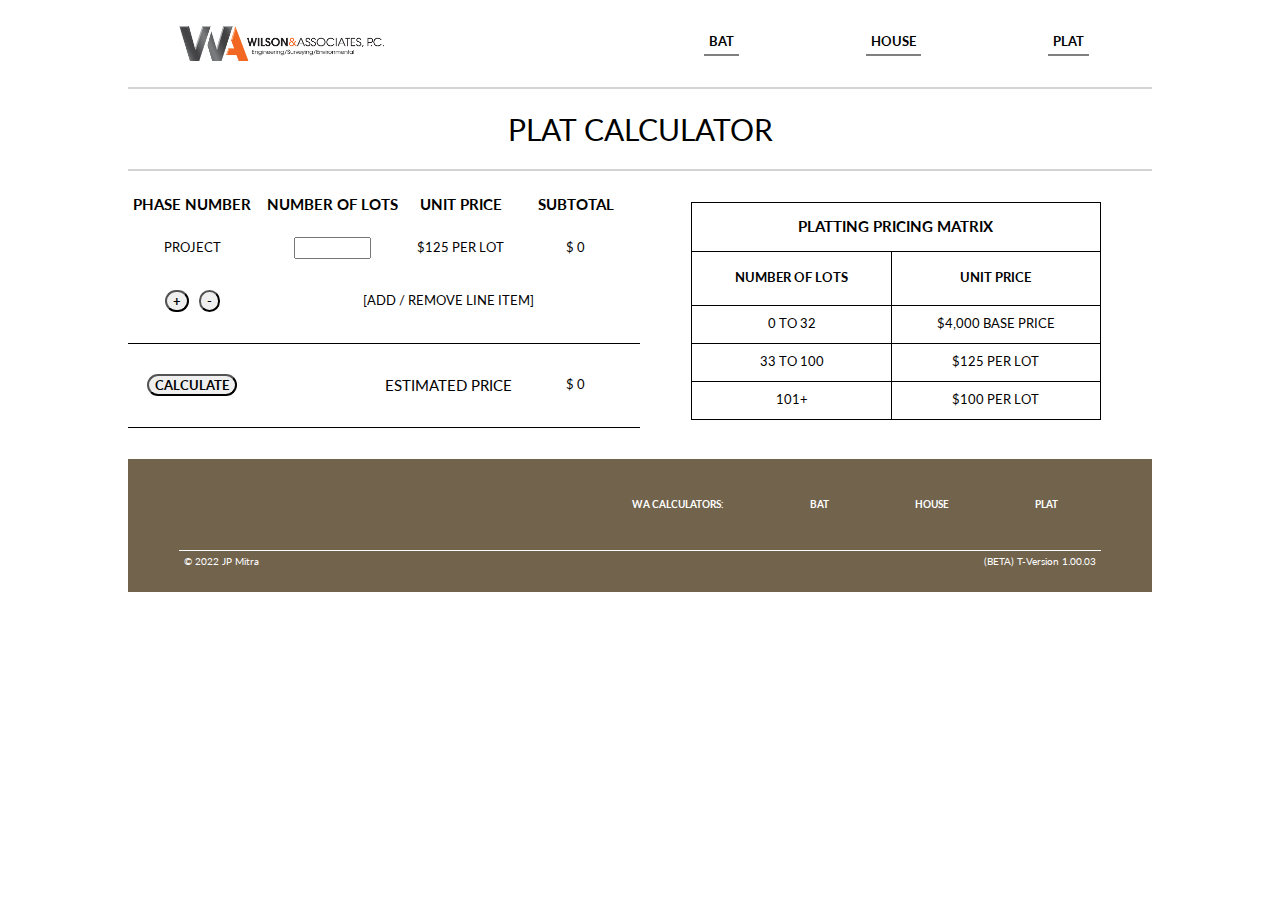
<file: WA Estimating Calculator - Backup/plat-calc.html>
<!DOCTYPE html>

<!-- 
===========================
  TESTING GROUND FILE 
===========================
-->

<html lang="en">
	<head>
    	<meta charset="utf-8">
		<meta http-equiv="X-UA-Compatible" content="IE=edge">
    	<meta name="viewport" content="width=device-width, initial-scale=1.0">
    	<meta name="description" content="Your description goes here">
    	<meta name="keywords" content="one, two, three">

		<title>W&A Estimating Calculator - PLAT</title>

		<!-- external CSS link -->
		<link rel="preconnect" href="https://fonts.googleapis.com">
    <link rel="preconnect" href="https://fonts.gstatic.com" crossorigin>
    <link href="https://fonts.googleapis.com/css2?family=Lato:ital,wght@0,400;0,700;1,400&display=swap" rel="stylesheet">
		<link rel="stylesheet" href="css/reset.css">
		<link rel="stylesheet" href="css/style.css">
	</head>

	<body>
		<header>
      <figure class="wa-logo">
        <a href="index.html">
            <img src="assets/wilson_logo-retina.png" alt="WA logo">
        </a>
      </figure>
      <nav>
        <ul>
          <li><a href="bat-calc.html">BAT</a></li>
          <li><a href="house-calc.html">HOUSE</a></li>
          <li><a href="plat-calc.html">PLAT</a></li>
        </ul>
      </nav>
		</header>
    <h1>PLAT CALCULATOR</h1>
    <span class="deptSpecifier hidden">PLAT</span>
    <main>
      <section class="estimate-section">
        <table class="estimate-table">
          <thead>
            <tr class="first-row">
              <th>PHASE NUMBER</th>
              <th>NUMBER OF LOTS</th>
              <th>UNIT PRICE</th>
              <th>SUBTOTAL</th>
            </tr>
          </thead>
          <tbody id="list-line-item">
            <tr>
              <td>PROJECT</td>
              <td><input class="numberOfLots" type="number" value=""></td>
              <td>$125 PER LOT</td>
              <td>$ <strong class="subtotal">0</strong></td>
            </tr>
          </tbody>
          <tfoot>
            <tr>
              <td><button id="addLineItem" class="btn-add-line-item">+</button><button id="removeLineItem" class="btn-remove-line-item">-</button></td>
              <td class="text-add-remove-line-item" colspan="3">[ADD / REMOVE LINE ITEM]</td>
            </tr> 
            <tr class="last-row">
              <td><button id="calculatePrice">CALCULATE</button></td>
              <td class="last-row-title" colspan="2">ESTIMATED PRICE</td>
              <td>$ <strong id="estimatedPrice">0</strong></td>
            </tr>
          </tfoot>
        </table>
      </section>
      <section class="matrix-section">
        <table class="matrix-table">
          <caption>PLATTING PRICING MATRIX</caption>
          <thead>
            <tr class="first-row">
              <th>NUMBER OF LOTS</th>
              <th colspan="2">UNIT PRICE</th>
            </tr>
          </thead>
          <tbody>
            <tr>
              <td>0 TO 32</td>
              <td>$4,000 BASE PRICE</td>
            </tr>
            <tr>
              <td>33 TO 100</td>
              <td>$125 PER LOT</td>
            </tr>
            <tr>
              <td>101+</td>
              <td>$100 PER LOT</td>
            </tr>
          </tbody>
        </table>
      </section>
    </main>
    <footer>
      <nav>
        <ul>
          <li>WA CALCULATORS:</li>
          <li><a href="bat-calc.html">BAT</a></li>
          <li><a href="house-calc.html">HOUSE</a></li>
          <li><a href="plat-calc.html">PLAT</a></li>
        </ul>
      </nav>
      <section class="footer-small-text">
        <small>© 2022 JP Mitra</small>
        <small class="version-number">(BETA) Version X.XX.XX</small>
      </section>
    </footer>
    
		<script type="text/javascript" src="js/main.js"></script>
	</body>
</html>
</file>
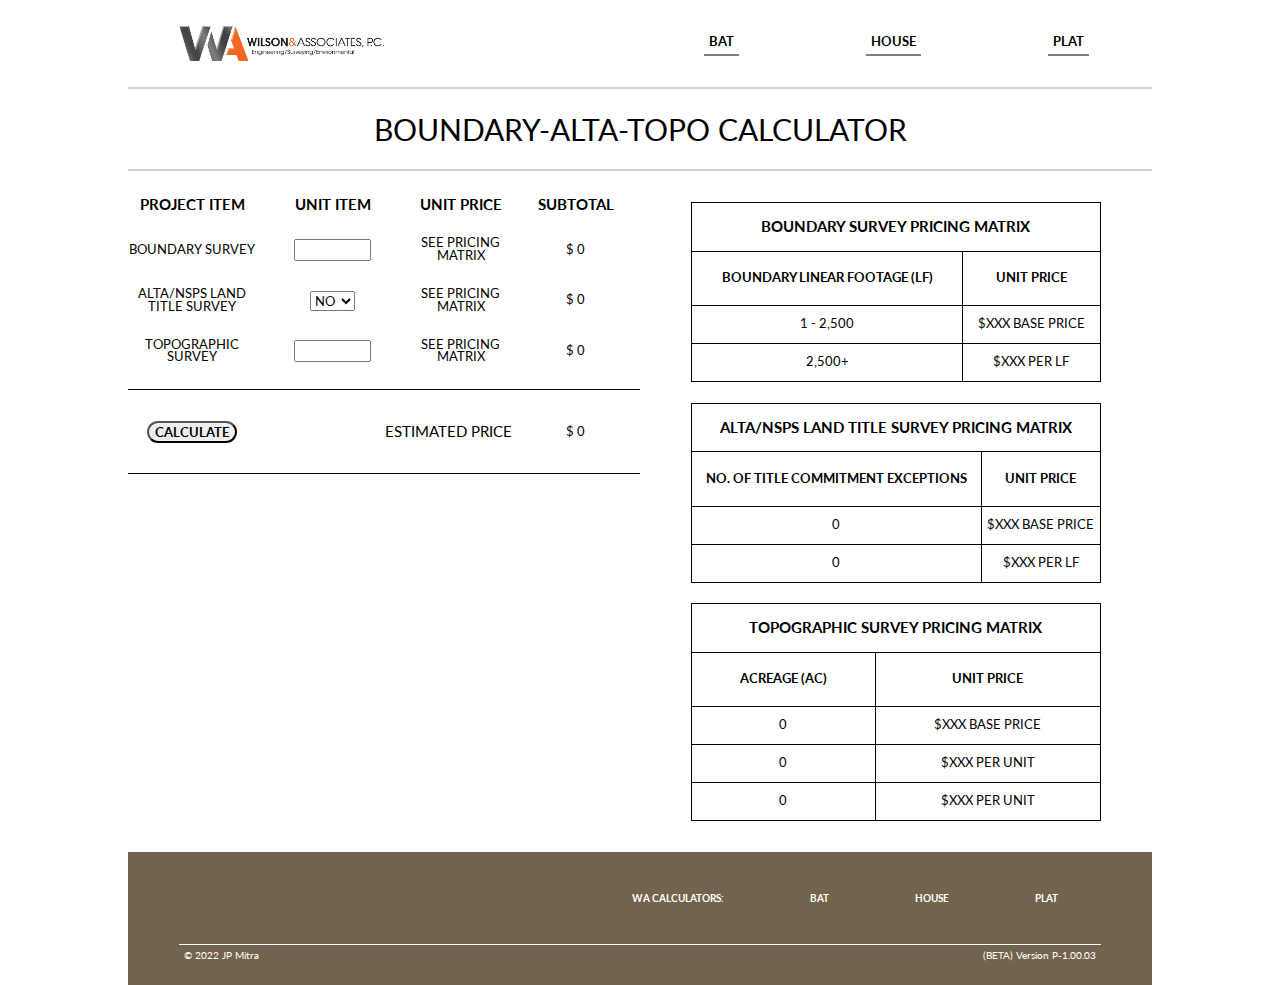
<file: WA Estimating Calculator - Public/bat-calc.html>
<!DOCTYPE html>

<!-- 
===========================
  PUBLIC FILE 
===========================
-->

<html lang="en">
	<head>
    	<meta charset="utf-8">
		<meta http-equiv="X-UA-Compatible" content="IE=edge">
    	<meta name="viewport" content="width=device-width, initial-scale=1.0">
    	<meta name="description" content="Your description goes here">
    	<meta name="keywords" content="one, two, three">

		<title>W&A Estimating Calculator - BAT</title>

		<!-- external CSS link -->
		<link rel="preconnect" href="https://fonts.googleapis.com">
    <link rel="preconnect" href="https://fonts.gstatic.com" crossorigin>
    <link href="https://fonts.googleapis.com/css2?family=Lato:ital,wght@0,400;0,700;1,400&display=swap" rel="stylesheet">
		<link rel="stylesheet" href="css/reset.css">
		<link rel="stylesheet" href="css/style.css">
	</head>

	<body>
		<header>
      <figure class="wa-logo">
        <a href="index.html">
            <img src="assets/wilson_logo-retina.png" alt="WA logo">
        </a>
      </figure>
      <nav>
        <ul>
          <li><a href="bat-calc.html">BAT</a></li>
          <li><a href="house-calc.html">HOUSE</a></li>
          <li><a href="plat-calc.html">PLAT</a></li>
        </ul>
      </nav>
		</header>
    <h1>BOUNDARY-ALTA-TOPO CALCULATOR</h1>
    <span class="deptSpecifier hidden">BAT</span>
    <span class="fileSpecifier hidden">PUBLIC</span>
    <main>
      <section class="estimate-section">
        <table class="estimate-table">
          <thead>
            <tr class="first-row">
              <th>PROJECT ITEM</th>
              <th>UNIT ITEM</th>
              <th>UNIT PRICE</th>
              <th>SUBTOTAL</th>
            </tr>
          </thead>
          <tbody id="list-line-item">
            <tr>
              <td>BOUNDARY SURVEY</td>
              <td><input class="units" type="number" value=""></td>
              <td>SEE PRICING MATRIX</td>
              <td>$ <strong class="subtotal">0</strong></td>
            </tr>
            <tr>
              <td>ALTA/NSPS LAND TITLE SURVEY</td>
              <td>
                <select class="units" name="alta-select">
                  <option value="0">NO</option>
                  <option value="1">YES</option>
                </select>
              </td>
              <td>SEE PRICING MATRIX</td>
              <td>$ <strong class="subtotal">0</strong></td>
            </tr>
            <tr>
              <td>TOPOGRAPHIC SURVEY</td>
              <td><input class="units" type="number" value=""></td>
              <td>SEE PRICING MATRIX</td>
              <td>$ <strong class="subtotal">0</strong></td>
            </tr>
          </tbody>
          <tfoot>
            <!-- <tr>
              <td><button id="addLineItem" class="btn-add-line-item">+</button><button id="removeLineItem" class="btn-remove-line-item">-</button></td>
              <td class="text-add-remove-line-item" colspan="3">[ADD / REMOVE LINE ITEM]</td>
            </tr>  -->
            <tr class="last-row">
              <td><button id="calculatePrice">CALCULATE</button></td>
              <td class="last-row-title" colspan="2">ESTIMATED PRICE</td>
              <td>$ <strong id="estimatedPrice">0</strong></td>
            </tr>
          </tfoot>
        </table>
      </section>
      <section class="matrix-section">
        <table class="matrix-table">
          <caption>BOUNDARY SURVEY PRICING MATRIX</caption>
          <thead>
            <tr class="first-row">
              <th>BOUNDARY LINEAR FOOTAGE (LF)</th>
              <th colspan="2">UNIT PRICE</th>
            </tr>
          </thead>
          <tbody>
            <tr>
              <td>1 - 2,500</td>
              <td>$XXX BASE PRICE</td>
            </tr>
            <tr>
              <td>2,500+</td>
              <td>$XXX PER LF</td>
            </tr>
          </tbody>
        </table>
        <table class="matrix-table">
          <caption>ALTA/NSPS LAND TITLE SURVEY PRICING MATRIX</caption>
          <thead>
            <tr class="first-row">
              <th>NO. OF TITLE COMMITMENT EXCEPTIONS</th>
              <th colspan="2">UNIT PRICE</th>
            </tr>
          </thead>
          <tbody>
            <tr>
              <td>0</td>
              <td>$XXX BASE PRICE</td>
            </tr>
            <tr>
              <td>0</td>
              <td>$XXX PER LF</td>
            </tr>
          </tbody>
        </table>
        <table class="matrix-table">
          <caption>TOPOGRAPHIC SURVEY PRICING MATRIX</caption>
          <thead>
            <tr class="first-row">
              <th>ACREAGE (AC)</th>
              <th colspan="2">UNIT PRICE</th>
            </tr>
          </thead>
          <tbody>
            <tr>
              <td>0</td>
              <td>$XXX BASE PRICE</td>
            </tr>
            <tr>
              <td>0</td>
              <td>$XXX PER UNIT</td>
            </tr>
            <tr>
              <td>0</td>
              <td>$XXX PER UNIT</td>
            </tr>
          </tbody>
        </table>
      </section>
    </main>
    <footer>
      <nav>
        <ul>
          <li>WA CALCULATORS:</li>
          <li><a href="bat-calc.html">BAT</a></li>
          <li><a href="house-calc.html">HOUSE</a></li>
          <li><a href="plat-calc.html">PLAT</a></li>
        </ul>
      </nav>
      <section class="footer-small-text">
        <small>© 2022 JP Mitra</small>
        <small class="version-number">(BETA) Version X.XX.XX</small>
      </section>
    </footer>
    </footer>
    
		<script type="text/javascript" src="js/main.js"></script>
	</body>
</html>
</file>
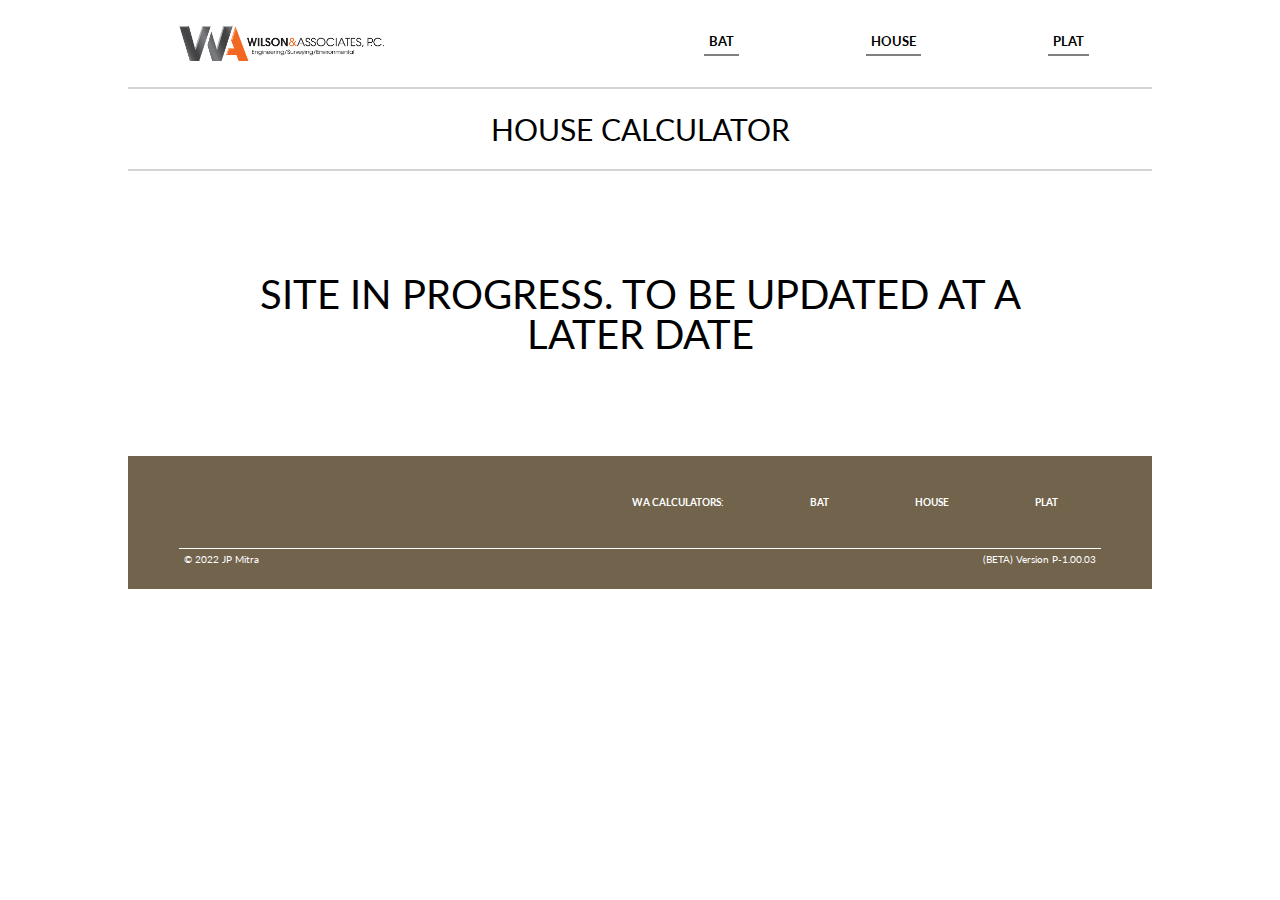
<file: WA Estimating Calculator - Public/house-calc.html>
<!DOCTYPE html>

<!-- 
===========================
  PUBLIC FILE 
===========================
-->

<html lang="en">
	<head>
    	<meta charset="utf-8">
		<meta http-equiv="X-UA-Compatible" content="IE=edge">
    	<meta name="viewport" content="width=device-width, initial-scale=1.0">
    	<meta name="description" content="Your description goes here">
    	<meta name="keywords" content="one, two, three">

		<title>W&A Estimating Calculator - HOUSE</title>

		<!-- external CSS link -->
		<link rel="preconnect" href="https://fonts.googleapis.com">
    <link rel="preconnect" href="https://fonts.gstatic.com" crossorigin>
    <link href="https://fonts.googleapis.com/css2?family=Lato:ital,wght@0,400;0,700;1,400&display=swap" rel="stylesheet">
		<link rel="stylesheet" href="css/reset.css">
		<link rel="stylesheet" href="css/style.css">
	</head>

	<body>
		<header>
      <figure class="wa-logo">
        <a href="index.html">
            <img src="assets/wilson_logo-retina.png" alt="WA logo">
        </a>
      </figure>
      <nav>
        <ul>
          <li><a href="bat-calc.html">BAT</a></li>
          <li><a href="house-calc.html">HOUSE</a></li>
          <li><a href="plat-calc.html">PLAT</a></li>
        </ul>
      </nav>
		</header>
    <h1>HOUSE CALCULATOR</h1>
    <span class="deptSpecifier hidden">HOUSE</span>
    <span class="fileSpecifier hidden">PUBLIC</span>
    <p class="site-in-progress">SITE IN PROGRESS. TO BE UPDATED AT A LATER DATE</p>
    <!-- <main>
      <section class="estimate-section">
        <table class="estimate-table">
          <thead>
            <tr class="first-row">
              <th>PROJECT ITEM</th>
              <th>UNIT ITEM</th>
              <th>UNIT PRICE</th>
              <th>SUBTOTAL</th>
            </tr>
          </thead>
          <tbody id="list-line-item">
            <tr>
              <td>PROJECT</td>
              <td><input class="numberOfLots" type="number" value="0"></td>
              <td>$125 PER LOT</td>
              <td>$ <strong class="subtotal">0</strong></td>
            </tr>
          </tbody>
          <tfoot>
            <tr>
              <td><button id="addLineItem" class="btn-add-line-item">+</button><button id="removeLineItem" class="btn-remove-line-item">-</button></td>
              <td class="text-add-remove-line-item" colspan="3">[ADD / REMOVE LINE ITEM]</td>
            </tr> 
            <tr class="last-row">
              <td><button id="calculatePrice">CALCULATE</button></td>
              <td class="last-row-title" colspan="2">ESTIMATED PRICE</td>
              <td>$ <strong id="estimatedPrice">0</strong></td>
            </tr>
          </tfoot>
        </table>
      </section>
      <section class="matrix-section">
        <table class="matrix-table">
          <caption>PLATTING PRICING MATRIX</caption>
          <thead>
            <tr class="first-row">
              <th>UNIT</th>
              <th colspan="2">UNIT PRICE</th>
            </tr>
          </thead>
          <tbody>
            <tr>
              <td>0</td>
              <td>$0 BASE PRICE</td>
            </tr>
            <tr>
              <td>0</td>
              <td>$0 PER UNIT</td>
            </tr>
            <tr>
              <td>0</td>
              <td>$0 PER UNIT</td>
            </tr>
          </tbody>
        </table>
      </section>
    </main> -->
    <footer>
      <nav>
        <ul>
          <li>WA CALCULATORS:</li>
          <li><a href="bat-calc.html">BAT</a></li>
          <li><a href="house-calc.html">HOUSE</a></li>
          <li><a href="plat-calc.html">PLAT</a></li>
        </ul>
      </nav>
      <section class="footer-small-text">
        <small>© 2022 JP Mitra</small>
        <small class="version-number">(BETA) Version X.XX.XX</small> 
      </section>
    </footer>
    </footer>
    
		<script type="text/javascript" src="js/main.js"></script>
	</body>
</html>
</file>
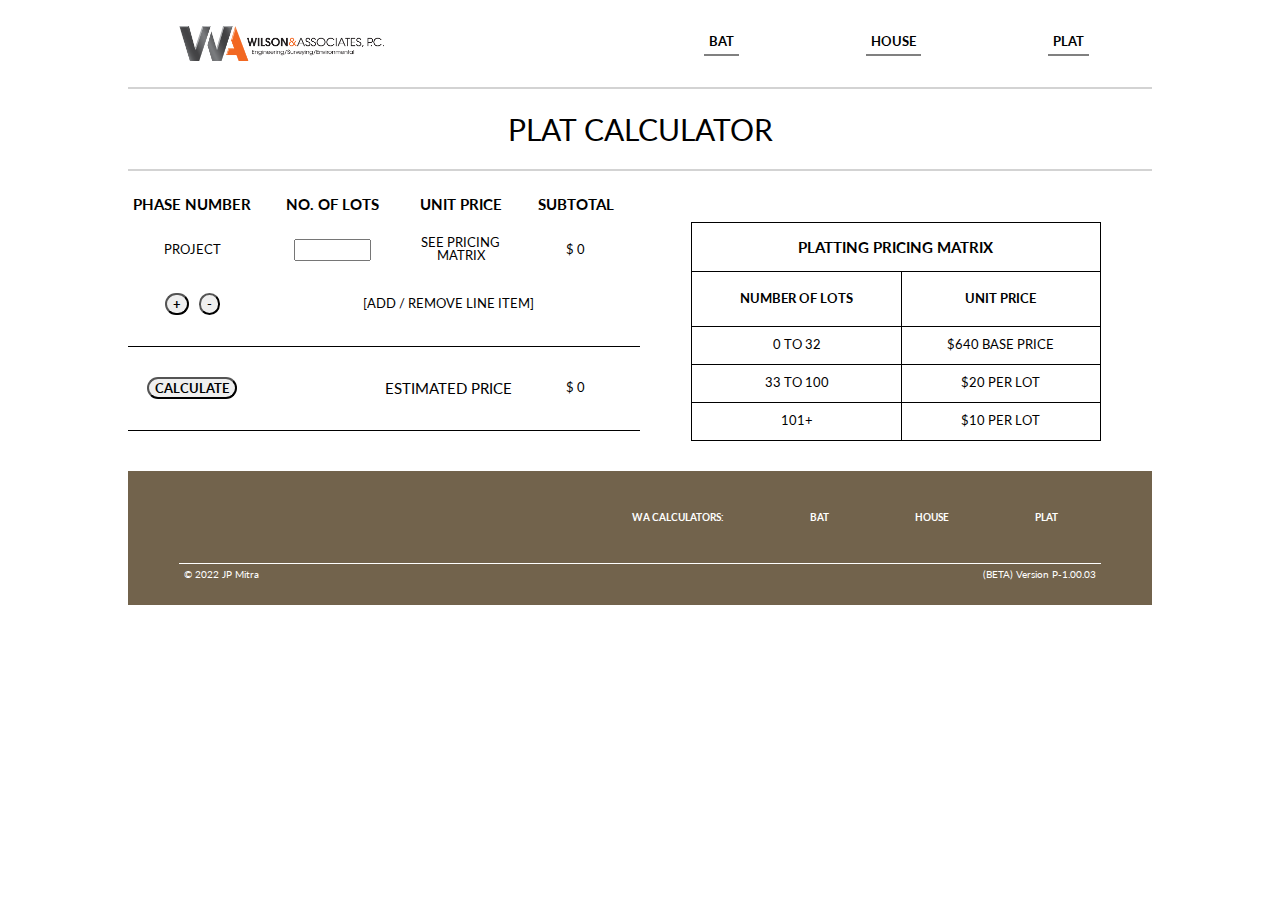
<file: WA Estimating Calculator - Public/plat-calc.html>
<!DOCTYPE html>

<!-- 
===========================
  PUBLIC FILE 
===========================
-->

<html lang="en">
	<head>
    	<meta charset="utf-8">
		<meta http-equiv="X-UA-Compatible" content="IE=edge">
    	<meta name="viewport" content="width=device-width, initial-scale=1.0">
    	<meta name="description" content="Your description goes here">
    	<meta name="keywords" content="one, two, three">

		<title>W&A Estimating Calculator - PLAT</title>

		<!-- external CSS link -->
		<link rel="preconnect" href="https://fonts.googleapis.com">
    <link rel="preconnect" href="https://fonts.gstatic.com" crossorigin>
    <link href="https://fonts.googleapis.com/css2?family=Lato:ital,wght@0,400;0,700;1,400&display=swap" rel="stylesheet">
		<link rel="stylesheet" href="css/reset.css">
		<link rel="stylesheet" href="css/style.css">
	</head>

	<body>
		<header>
      <figure class="wa-logo">
        <a href="index.html">
            <img src="assets/wilson_logo-retina.png" alt="WA logo">
        </a>
      </figure>
      <nav>
        <ul>
          <li><a href="bat-calc.html">BAT</a></li>
          <li><a href="house-calc.html">HOUSE</a></li>
          <li><a href="plat-calc.html">PLAT</a></li>
        </ul>
      </nav>
		</header>
    <h1>PLAT CALCULATOR</h1>
    <span class="deptSpecifier hidden">PLAT</span>
    <span class="fileSpecifier hidden">PUBLIC</span>
    <main>
      <section class="estimate-section">
        <table class="estimate-table">
          <thead>
            <tr class="first-row">
              <th>PHASE NUMBER</th>
              <th>NO. OF LOTS</th>
              <th>UNIT PRICE</th>
              <th>SUBTOTAL</th>
            </tr>
          </thead>
          <tbody id="list-line-item">
            <tr>
              <td>PROJECT</td>
              <td><input class="units" type="number" value=""></td>
              <td>SEE PRICING MATRIX</td>
              <td>$ <strong class="subtotal">0</strong></td>
            </tr>
          </tbody>
          <tfoot>
            <tr>
              <td><button id="addLineItem" class="btn-add-line-item">+</button><button id="removeLineItem" class="btn-remove-line-item">-</button></td>
              <td class="text-add-remove-line-item" colspan="3">[ADD / REMOVE LINE ITEM]</td>
            </tr> 
            <tr class="last-row">
              <td><button id="calculatePrice">CALCULATE</button></td>
              <td class="last-row-title" colspan="2">ESTIMATED PRICE</td>
              <td>$ <strong id="estimatedPrice">0</strong></td>
            </tr>
          </tfoot>
        </table>
      </section>
      <section class="matrix-section">
        <table class="matrix-table">
          <caption>PLATTING PRICING MATRIX</caption>
          <thead>
            <tr class="first-row">
              <th>NUMBER OF LOTS</th>
              <th colspan="2">UNIT PRICE</th>
            </tr>
          </thead>
          <tbody>
            <tr>
              <td>0 TO 32</td>
              <td>$640 BASE PRICE</td>
            </tr>
            <tr>
              <td>33 TO 100</td>
              <td>$20 PER LOT</td>
            </tr>
            <tr>
              <td>101+</td>
              <td>$10 PER LOT</td>
            </tr>
          </tbody>
        </table>
      </section>
    </main>
    <footer>
      <nav>
        <ul>
          <li>WA CALCULATORS:</li>
          <li><a href="bat-calc.html">BAT</a></li>
          <li><a href="house-calc.html">HOUSE</a></li>
          <li><a href="plat-calc.html">PLAT</a></li>
        </ul>
      </nav>
      <section class="footer-small-text">
        <small>© 2022 JP Mitra</small>
        <small class="version-number">(BETA) Version X.XX.XX</small>
      </section>
    </footer>
    
		<script type="text/javascript" src="js/main.js"></script>
	</body>
</html>
</file>
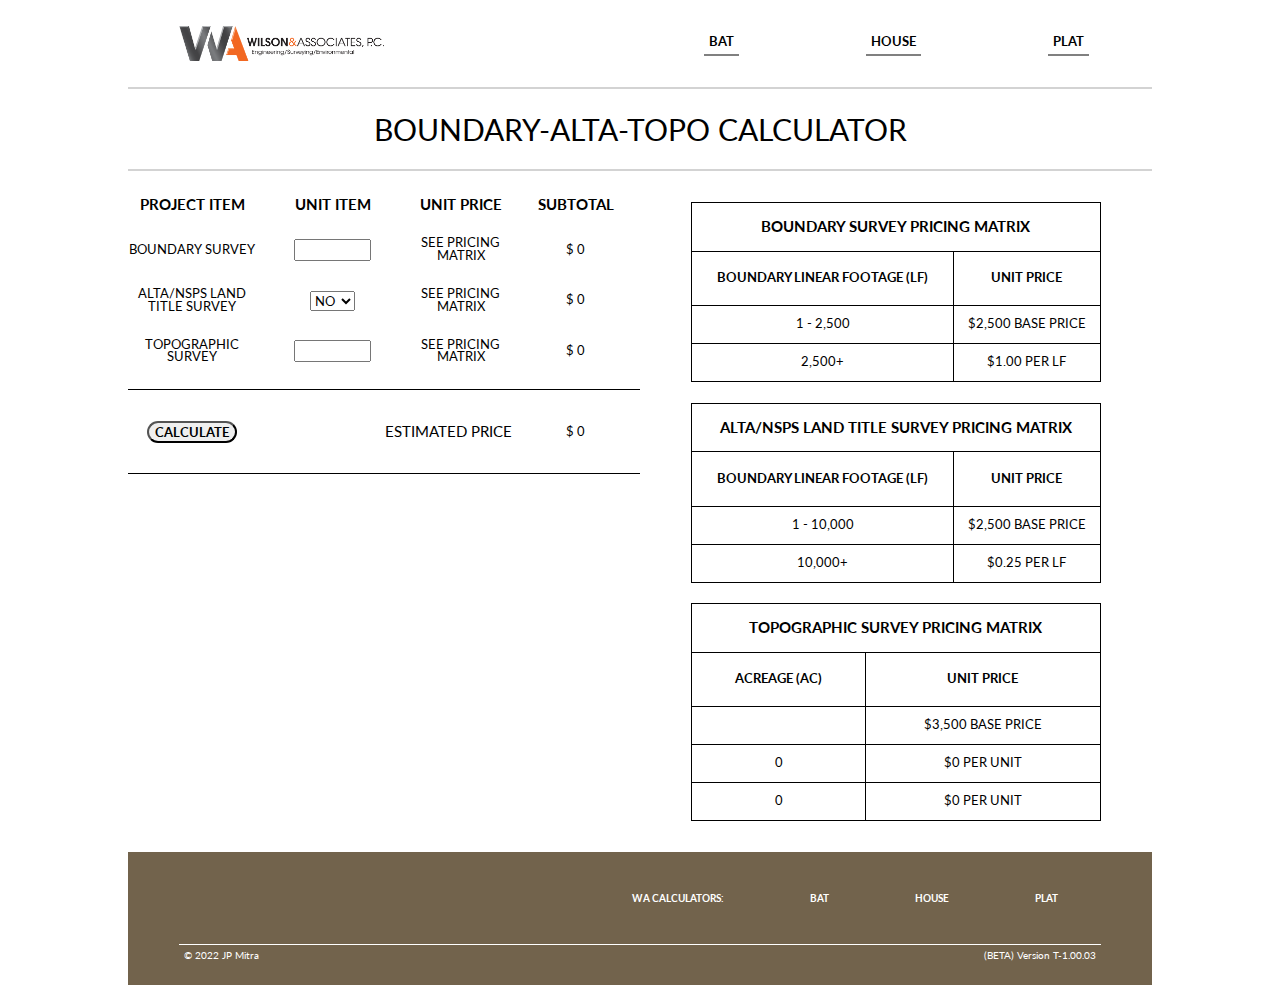
<file: WA Estimating Calculator - Testing Ground/bat-calc.html>
<!DOCTYPE html>

<!-- 
===========================
  TESTING GROUND FILE 
===========================
-->

<html lang="en">
	<head>
    	<meta charset="utf-8">
		<meta http-equiv="X-UA-Compatible" content="IE=edge">
    	<meta name="viewport" content="width=device-width, initial-scale=1.0">
    	<meta name="description" content="Your description goes here">
    	<meta name="keywords" content="one, two, three">

		<title>W&A Estimating Calculator - BAT</title>

		<!-- external CSS link -->
		<link rel="preconnect" href="https://fonts.googleapis.com">
    <link rel="preconnect" href="https://fonts.gstatic.com" crossorigin>
    <link href="https://fonts.googleapis.com/css2?family=Lato:ital,wght@0,400;0,700;1,400&display=swap" rel="stylesheet">
		<link rel="stylesheet" href="css/reset.css">
		<link rel="stylesheet" href="css/style.css">
	</head>

	<body>
		<header>
      <figure class="wa-logo">
        <a href="index.html">
            <img src="assets/wilson_logo-retina.png" alt="WA logo">
        </a>
      </figure>
      <nav>
        <ul>
          <li><a href="bat-calc.html">BAT</a></li>
          <li><a href="house-calc.html">HOUSE</a></li>
          <li><a href="plat-calc.html">PLAT</a></li>
        </ul>
      </nav>
		</header>
    <h1>BOUNDARY-ALTA-TOPO CALCULATOR</h1>
    <span class="deptSpecifier hidden">BAT</span>
    <span class="fileSpecifier hidden">PRIVATE</span>
    <main>
      <section class="estimate-section">
        <table class="estimate-table">
          <thead>
            <tr class="first-row">
              <th>PROJECT ITEM</th>
              <th>UNIT ITEM</th>
              <th>UNIT PRICE</th>
              <th>SUBTOTAL</th>
            </tr>
          </thead>
          <tbody id="list-line-item">
            <tr>
              <td>BOUNDARY SURVEY</td>
              <td><input class="units" type="number" value=""></td>
              <td>SEE PRICING MATRIX</td>
              <td>$ <strong class="subtotal">0</strong></td>
            </tr>
            <tr>
              <td>ALTA/NSPS LAND TITLE SURVEY</td>
              <td>
                <select class="units" name="alta-select">
                  <option value="0">NO</option>
                  <option value="1">YES</option>
                </select>
              </td>
              <td>SEE PRICING MATRIX</td>
              <td>$ <strong class="subtotal">0</strong></td>
            </tr>
            <tr>
              <td>TOPOGRAPHIC SURVEY</td>
              <td><input class="units" type="number" value=""></td>
              <td>SEE PRICING MATRIX</td>
              <td>$ <strong class="subtotal">0</strong></td>
            </tr>
          </tbody>
          <tfoot>
            <!-- <tr>
              <td><button id="addLineItem" class="btn-add-line-item">+</button><button id="removeLineItem" class="btn-remove-line-item">-</button></td>
              <td class="text-add-remove-line-item" colspan="3">[ADD / REMOVE LINE ITEM]</td>
            </tr>  -->
            <tr class="last-row">
              <td><button id="calculatePrice">CALCULATE</button></td>
              <td class="last-row-title" colspan="2">ESTIMATED PRICE</td>
              <td>$ <strong id="estimatedPrice">0</strong></td>
            </tr>
          </tfoot>
        </table>
      </section>
      <section class="matrix-section">
        <table class="matrix-table">
          <caption>BOUNDARY SURVEY PRICING MATRIX</caption>
          <thead>
            <tr class="first-row">
              <th>BOUNDARY LINEAR FOOTAGE (LF)</th>
              <th colspan="2">UNIT PRICE</th>
            </tr>
          </thead>
          <tbody>
            <tr>
              <td>1 - 2,500</td>
              <td>$2,500 BASE PRICE</td>
            </tr>
            <tr>
              <td>2,500+</td>
              <td>$1.00 PER LF</td>
            </tr>
          </tbody>
        </table>
        <table class="matrix-table">
          <caption>ALTA/NSPS LAND TITLE SURVEY PRICING MATRIX</caption>
          <thead>
            <tr class="first-row">
              <th>BOUNDARY LINEAR FOOTAGE (LF)</th>
              <th colspan="2">UNIT PRICE</th>
            </tr>
          </thead>
          <tbody>
            <tr>
              <td>1 - 10,000</td>
              <td>$2,500 BASE PRICE</td>
            </tr>
            <tr>
              <td>10,000+</td>
              <td>$0.25 PER LF</td>
            </tr>
          </tbody>
        </table>
        <table class="matrix-table">
          <caption>TOPOGRAPHIC SURVEY PRICING MATRIX</caption>
          <thead>
            <tr class="first-row">
              <th>ACREAGE (AC)</th>
              <th colspan="2">UNIT PRICE</th>
            </tr>
          </thead>
          <tbody>
            <tr>
              <td></td>
              <td>$3,500 BASE PRICE</td>
            </tr>
            <tr>
              <td>0</td>
              <td>$0 PER UNIT</td>
            </tr>
            <tr>
              <td>0</td>
              <td>$0 PER UNIT</td>
            </tr>
          </tbody>
        </table>
      </section>
    </main>
    <footer>
      <nav>
        <ul>
          <li>WA CALCULATORS:</li>
          <li><a href="bat-calc.html">BAT</a></li>
          <li><a href="house-calc.html">HOUSE</a></li>
          <li><a href="plat-calc.html">PLAT</a></li>
        </ul>
      </nav>
      <section class="footer-small-text">
        <small>© 2022 JP Mitra</small>
        <small class="version-number">(BETA) Version X.XX.XX</small>
      </section>
    </footer>
    </footer>
    
		<script type="text/javascript" src="js/main.js"></script>
	</body>
</html>
</file>
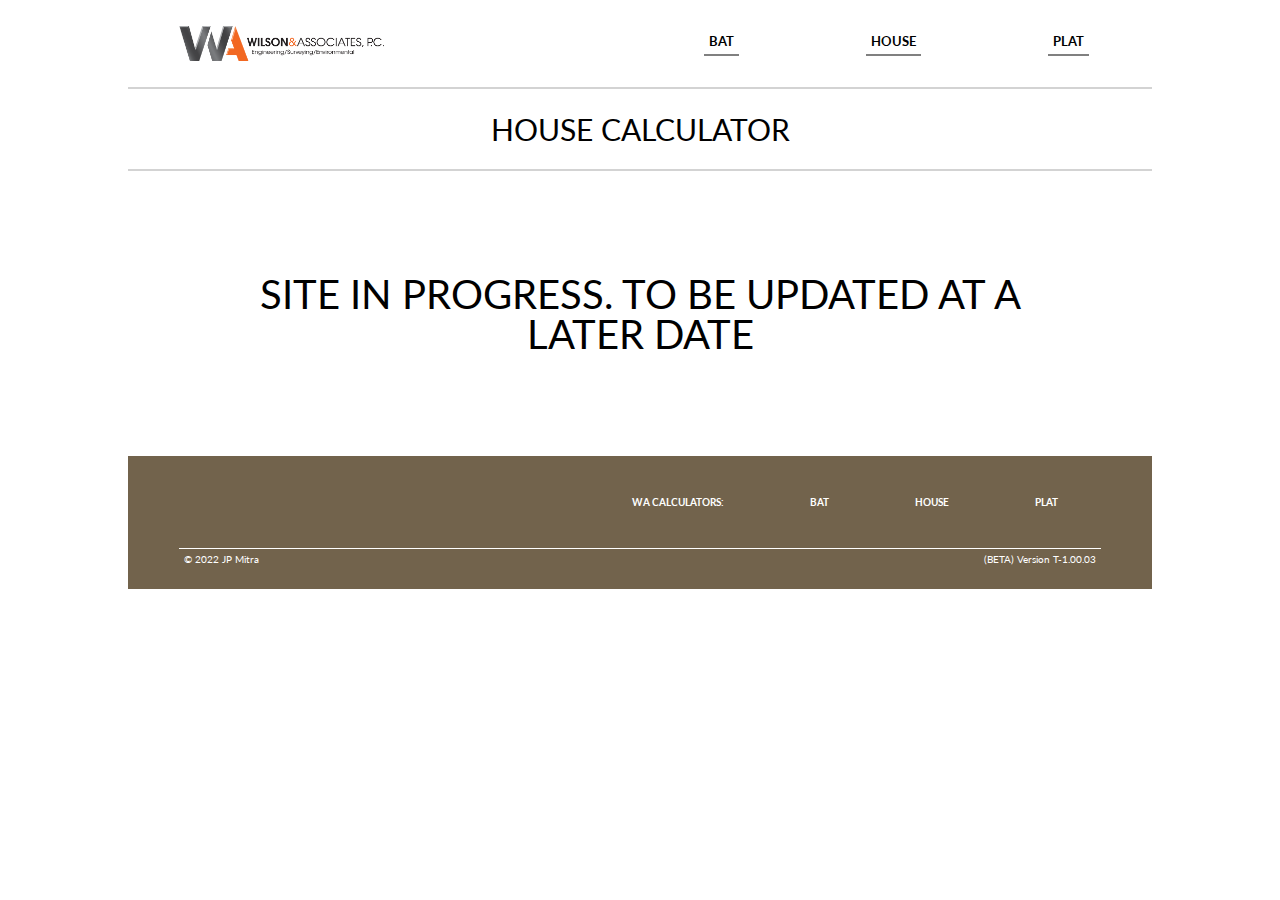
<file: WA Estimating Calculator - Testing Ground/house-calc.html>
<!DOCTYPE html>

<!-- 
===========================
  TESTING GROUND FILE 
===========================
-->

<html lang="en">
	<head>
    	<meta charset="utf-8">
		<meta http-equiv="X-UA-Compatible" content="IE=edge">
    	<meta name="viewport" content="width=device-width, initial-scale=1.0">
    	<meta name="description" content="Your description goes here">
    	<meta name="keywords" content="one, two, three">

		<title>W&A Estimating Calculator - HOUSE</title>

		<!-- external CSS link -->
		<link rel="preconnect" href="https://fonts.googleapis.com">
    <link rel="preconnect" href="https://fonts.gstatic.com" crossorigin>
    <link href="https://fonts.googleapis.com/css2?family=Lato:ital,wght@0,400;0,700;1,400&display=swap" rel="stylesheet">
		<link rel="stylesheet" href="css/reset.css">
		<link rel="stylesheet" href="css/style.css">
	</head>

	<body>
		<header>
      <figure class="wa-logo">
        <a href="index.html">
            <img src="assets/wilson_logo-retina.png" alt="WA logo">
        </a>
      </figure>
      <nav>
        <ul>
          <li><a href="bat-calc.html">BAT</a></li>
          <li><a href="house-calc.html">HOUSE</a></li>
          <li><a href="plat-calc.html">PLAT</a></li>
        </ul>
      </nav>
		</header>
    <h1>HOUSE CALCULATOR</h1>
    <span class="deptSpecifier hidden">HOUSE</span>
    <span class="fileSpecifier hidden">PRIVATE</span>
    <p class="site-in-progress">SITE IN PROGRESS. TO BE UPDATED AT A LATER DATE</p>
    <!-- <main>
      <section class="estimate-section">
        <table class="estimate-table">
          <thead>
            <tr class="first-row">
              <th>PROJECT ITEM</th>
              <th>UNIT ITEM</th>
              <th>UNIT PRICE</th>
              <th>SUBTOTAL</th>
            </tr>
          </thead>
          <tbody id="list-line-item">
            <tr>
              <td>PROJECT</td>
              <td><input class="numberOfLots" type="number" value="0"></td>
              <td>$125 PER LOT</td>
              <td>$ <strong class="subtotal">0</strong></td>
            </tr>
          </tbody>
          <tfoot>
            <tr>
              <td><button id="addLineItem" class="btn-add-line-item">+</button><button id="removeLineItem" class="btn-remove-line-item">-</button></td>
              <td class="text-add-remove-line-item" colspan="3">[ADD / REMOVE LINE ITEM]</td>
            </tr> 
            <tr class="last-row">
              <td><button id="calculatePrice">CALCULATE</button></td>
              <td class="last-row-title" colspan="2">ESTIMATED PRICE</td>
              <td>$ <strong id="estimatedPrice">0</strong></td>
            </tr>
          </tfoot>
        </table>
      </section>
      <section class="matrix-section">
        <table class="matrix-table">
          <caption>PLATTING PRICING MATRIX</caption>
          <thead>
            <tr class="first-row">
              <th>UNIT</th>
              <th colspan="2">UNIT PRICE</th>
            </tr>
          </thead>
          <tbody>
            <tr>
              <td>0</td>
              <td>$0 BASE PRICE</td>
            </tr>
            <tr>
              <td>0</td>
              <td>$0 PER UNIT</td>
            </tr>
            <tr>
              <td>0</td>
              <td>$0 PER UNIT</td>
            </tr>
          </tbody>
        </table>
      </section>
    </main> -->
    <footer>
      <nav>
        <ul>
          <li>WA CALCULATORS:</li>
          <li><a href="bat-calc.html">BAT</a></li>
          <li><a href="house-calc.html">HOUSE</a></li>
          <li><a href="plat-calc.html">PLAT</a></li>
        </ul>
      </nav>
      <section class="footer-small-text">
        <small>© 2022 JP Mitra</small>
        <small class="version-number">(BETA) Version X.XX.XX</small> 
      </section>
    </footer>
    </footer>
    
		<script type="text/javascript" src="js/main.js"></script>
	</body>
</html>
</file>
<file: css/style.css>
/*===========================*/
/*    TESTING GROUND FILE    */
/*===========================*/

/*
  ===========================
  BOX MODEL HACK
  ===========================
*/

* {
     box-sizing: border-box;
}

/*
  ===========================
  CLEARFIX HACK
  ===========================
*/

.clearfix:before, .clearfix:after {
     content: "";
     display: block;
     visibility: hidden;
     line-height: 0;
     height: 0;
}

.clearfix:after {
     clear: both;
}

.clearfix {
	clear: both;
     *zoom: 1;
}

/*
  ===========================
  BASE STYLES
  ===========================
*/

html {
  font-size: 62.5%;
}

html * {
  font-family: "Lato", sans-serif;
  text-decoration: none;
  color: black;
}

body {
  height: 80vh;
  width: 80vw;
  margin: 0 auto;
}

.hidden {
  display: none;
}

/*
  ===========================
  HEADER STYLES
  ===========================
*/

header {
  display: flex;
  justify-content: space-between;
  align-items: center;
  border-bottom: 2px solid lightgray;
}

.wa-logo {
  width: 30%;
  min-width: 250px;
  padding: 2.5% 5%;
}

.wa-logo img {
  width: 100%;
}

.wa-logo a {
  display: block;
  height: 100%;
  width: 100%;
}

nav {
  width: 50%;
  padding: 2% 0;
}

header ul {
  display: flex;
  justify-content: space-around;
  align-items: center;
}

header ul a {
  display: inline-block;
  padding: 5px;
  border-bottom: 2px solid gray;
  font-size: 1.25rem;
  font-weight: bold;
  text-align: center;
}

header ul a:hover{
  color: #f26822;
  cursor: pointer;
  border-bottom: 2px solid #f26822;
}

/*
  ===========================
  BODY STYLES - HOME PAGE
  ===========================
*/

.site-in-progress {
  width: 80%;
  margin: 0 auto;
  padding: 10% 0;
  text-align: center;
  font-size: 4rem;
}

.header-home {
  justify-content: center;
}

main ul {
  height: 100%;
  width: 100%;
}

.btn-home {
  display: block;
  text-align: center;
  width: 90%;
  margin: 5%;
  padding: 2.5%;
  font-size: 3rem;
  font-weight: bold;
  background: #f26822;
  color: white;
  border-radius: 50px;
}

.btn-home:hover {
  background: lightsalmon;
  color: gray;
}

/*
  ===========================
  BODY STYLES - CALCULATOR
  ===========================
*/

main {
  display: flex;
  flex-flow: row wrap;
  width: 100%;
}

main > section {
  width: 100%;
}

h1 {
  margin: 0 auto;
  padding: 2rem 0;
  font-size: 3rem;
  line-height: 4rem;
  text-align: center;
  border-bottom: 2px solid lightgray;
}

.project-inputs {
  display: flex;
}

.project-inputs > section {
  flex-basis: 50%;
  padding: 0 2%;
}

h2 {
  padding: 5% 0 0 0;
  font-size: 2rem;
  text-decoration: underline;
}

.est-inputs-nums {
  display: flex;
  flex-direction: column;
  flex-wrap: wrap;
}

.est-inputs-nums li {
  padding: 5% 0 0 0;
}

.est-inputs-nums label {
  display: block;
  font-size: 1.25rem;
}

.est-inputs-nums input {
  margin: 2% 0 0 0;
  width: 70%;
}

.est-inputs-checkbox li {
  padding: 5% 0 0 0;
  display: flex;
  flex-direction: row;
  justify-content: center;
}

.est-inputs-checkbox label {
  display: inline-block;
  vertical-align: top;
  font-size: 1.25rem;
}

.est-inputs-checkbox input {
  margin: 0 0 0 5%;
}

table {
  width: 100%;
}

th {
  font-size: 1.5rem;
  font-weight: bold;
  padding: 5% 0;
}

td {
  font-size: 1.25rem;
  padding: 0 0 5% 0;
  text-align: center;
  vertical-align: middle;
}

table input {
  width: 50%;
}

button {
  border-radius: 25px;
  font-weight: bold;
  margin: 5px;
}

.estimate-table-bat thead th:nth-child(1) {
  width: 70%;
}

.estimate-table-bat thead th:nth-child(2) {
  width: 50%;
}

.estimate-table-plat thead th:nth-child(1) {
  width: 25%;
}

.estimate-table-plat thead th:nth-child(2) {
  width: 30%;
}

.estimate-table-plat thead th:nth-child(3) {
  width: 20%;
}

.estimate-table-plat thead th:nth-child(4) {
  width: 25%;
}

.estimate-table-bat tr.last-row {
  border-top: 1px solid black;
  border-bottom: 1px solid black;
}

.estimate-table-bat tr.last-row td {
  padding: 5% 0;
}

.estimate-table-bat td.last-row-title {
  font-size: 1.5rem;
  text-align: right;
}

.estimate-table-plat tr.last-row {
  border-top: 1px solid black;
  border-bottom: 1px solid black;
}

.estimate-table-plat tr.last-row td {
  padding: 5% 0;
}

.estimate-table-plat td.last-row-title {
  font-size: 1.5rem;
  text-align: right;
}

.matrix-section {
  margin: 5% 0;
}

caption {
  font-size: 1.5rem;
  font-weight: bold;
  border: .5px solid black;
  border-bottom: none;
  padding: 4% 0;
}

.matrix-table {
  margin: 5% 0;
}

.matrix-table:first-child {
  margin: 0 0 5% 0;
}

.matrix-table:last-child {
  margin: 5% 0 0 0;
}

.matrix-table th {
  font-size: 1.25rem;
  border: .5px solid black;
  padding: 5% 0;
}

.matrix-table td {
  border: .5px solid black;
  padding: 3% 0;
}

@media all and (min-width: 900px) {
  .estimate-section {
    width: 50%;
    margin: 0 0 3% 0;
  }

  .matrix-section {
    width: 40%;
    margin: 3% 5%;
  }
}

/*
  ===========================
  FOOTER STYLES
  ===========================
*/

footer {
  background: #72634c;
  display: flex;
  flex-flow: row wrap;
  justify-content: flex-start;
  align-items: center;
  width: 80vw;
}

.footer-nav-links {
  margin: 2% 0 0 5%;
  padding: 2% 0 2% 2%;
  display: flex;
  flex-direction: row;
  flex-wrap: wrap;
  flex-basis: 100%;
}

.footer-nav-links nav {
  flex-basis: 25%;
}

footer h4 {
  color: white;
  text-decoration: underline;
}

footer ul > * {
  color: white;
  font-weight: bold;
  padding: 7.5% 0 0 0;
}

footer ul a {
  color: white;
}

footer ul a:hover {
  color: #f26822;
  cursor: pointer;
}

.footer-small-text {
  display: flex;
  justify-content: space-between;
  align-items: center;
  width: 90%;
  margin: 2% 5%;
  border-top: 1px solid white;
}

.footer-small-text small {
  color: white;
  padding: 5px;
}
</file>
<file: WA Estimating Calculator - Backup/css/style.css>
/*===========================*/
/*    TESTING GROUND FILE    */
/*===========================*/

/*
  ===========================
  BOX MODEL HACK
  ===========================
*/

* {
     box-sizing: border-box;
}

/*
  ===========================
  CLEARFIX HACK
  ===========================
*/

.clearfix:before, .clearfix:after {
     content: "";
     display: block;
     visibility: hidden;
     line-height: 0;
     height: 0;
}

.clearfix:after {
     clear: both;
}

.clearfix {
	clear: both;
     *zoom: 1;
}

/*
  ===========================
  BASE STYLES
  ===========================
*/

html {
  font-size: 62.5%;
}

html * {
  font-family: "Lato", sans-serif;
  text-decoration: none;
  color: black;
}

body {
  height: 80vh;
  width: 80vw;
  margin: 0 auto;
}

.hidden {
  display: none;
}

/*
  ===========================
  HEADER STYLES
  ===========================
*/

header {
  display: flex;
  justify-content: space-between;
  align-items: center;
  border-bottom: 2px solid lightgray;
}

.wa-logo {
  width: 30%;
  min-width: 250px;
  padding: 2.5% 5%;
}

.wa-logo img {
  width: 100%;
}

.wa-logo a {
  display: block;
  height: 100%;
  width: 100%;
}

nav {
  width: 50%;
  padding: 2% 0;
}

header ul {
  display: flex;
  justify-content: space-around;
  align-items: center;
}

header ul a {
  display: inline-block;
  padding: 5px;
  border-bottom: 2px solid gray;
  font-size: 1.25rem;
  font-weight: bold;
  text-align: center;
}

header ul a:hover{
  color: #f26822;
  cursor: pointer;
  border-bottom: 2px solid #f26822;
}

/*
  ===========================
  BODY STYLES - HOME PAGE
  ===========================
*/

.header-home {
  justify-content: center;
}

main ul {
  height: 100%;
  width: 100%;
}

.btn-home {
  display: block;
  text-align: center;
  width: 90%;
  margin: 5%;
  padding: 2.5%;
  font-size: 3rem;
  font-weight: bold;
  background: #f26822;
  color: white;
  border-radius: 50px;
}

.btn-home:hover {
  background: lightsalmon;
  color: gray;
}

/*
  ===========================
  BODY STYLES - CALCULATOR
  ===========================
*/

main {
  display: flex;
  flex-flow: row wrap;
  width: 100%;
}

section {
  width: 100%;
}

h1 {
  margin: 0 auto;
  padding: 2rem 0;
  font-size: 3rem;
  line-height: 4rem;
  text-align: center;
  border-bottom: 2px solid lightgray;
}

table {
  width: 100%;
}

th {
  font-size: 1.5rem;
  font-weight: bold;
  padding: 5% 0;
}

td {
  font-size: 1.25rem;
  padding: 0 0 5% 0;
  text-align: center;
  vertical-align: middle;
}

table input {
  width: 50%;
}

button {
  border-radius: 25px;
  font-weight: bold;
  margin: 5px;
}

.estimate-table thead th:nth-child(1) {
  width: 25%;
}

.estimate-table thead th:nth-child(2) {
  width: 30%;
}

.estimate-table thead th:nth-child(3) {
  width: 20%;
}

.estimate-table thead th:nth-child(4) {
  width: 25%;
}

.estimate-table tr.last-row {
  border-top: 1px solid black;
  border-bottom: 1px solid black;
}

.estimate-table tr.last-row td {
  padding: 5% 0;
}

.estimate-table td.last-row-title {
  font-size: 1.5rem;
  text-align: right;
}

.matrix-section {
  margin: 5% 0;
}

caption {
  font-size: 1.5rem;
  font-weight: bold;
  border: .5px solid black;
  border-bottom: none;
  padding: 4% 0;
}

.matrix-table th {
  font-size: 1.25rem;
  border: .5px solid black;
  padding: 5% 0;
}

.matrix-table td {
  border: .5px solid black;
  padding: 3% 0;
}

@media all and (min-width: 900px) {
  .estimate-section {
    width: 50%;
    margin: 0 0 3% 0;
  }

  .matrix-section {
    width: 40%;
    margin: 3% 5%;
  }
}

/*
  ===========================
  FOOTER STYLES
  ===========================
*/

footer {
  background: #72634c;
  display: flex;
  flex-flow: row wrap;
  justify-content: flex-end;
  align-items: center;
  width: 80vw;
}

footer nav {
  margin: 2% 5% 0 5%;
}

footer ul * {
  color: white;
  font-weight: bold;
}

footer ul {
  display: flex;
  justify-content: space-around;
  align-items: center;
}

footer ul a:hover {
  color: #f26822;
  cursor: pointer;
}

.footer-small-text {
  display: flex;
  justify-content: space-between;
  align-items: center;
  width: 90%;
  margin: 2% 5%;
  border-top: 1px solid white;
}

.footer-small-text small {
  color: white;
  padding: 5px;
}
</file>
<file: WA Estimating Calculator - Public/css/style.css>
/*===========================*/
/*      PUBLIC FILE      */
/*===========================*/

/*
  ===========================
  BOX MODEL HACK
  ===========================
*/

* {
     box-sizing: border-box;
}

/*
  ===========================
  CLEARFIX HACK
  ===========================
*/

.clearfix:before, .clearfix:after {
     content: "";
     display: block;
     visibility: hidden;
     line-height: 0;
     height: 0;
}

.clearfix:after {
     clear: both;
}

.clearfix {
	clear: both;
     *zoom: 1;
}

/*
  ===========================
  BASE STYLES
  ===========================
*/

html {
  font-size: 62.5%;
}

html * {
  font-family: "Lato", sans-serif;
  text-decoration: none;
  color: black;
}

body {
  height: 80vh;
  width: 80vw;
  margin: 0 auto;
}

.hidden {
  display: none;
}

/*
  ===========================
  HEADER STYLES
  ===========================
*/

header {
  display: flex;
  justify-content: space-between;
  align-items: center;
  border-bottom: 2px solid lightgray;
}

.wa-logo {
  width: 30%;
  min-width: 250px;
  padding: 2.5% 5%;
}

.wa-logo img {
  width: 100%;
}

.wa-logo a {
  display: block;
  height: 100%;
  width: 100%;
}

nav {
  width: 50%;
  padding: 2% 0;
}

header ul {
  display: flex;
  justify-content: space-around;
  align-items: center;
}

header ul a {
  display: inline-block;
  padding: 5px;
  border-bottom: 2px solid gray;
  font-size: 1.25rem;
  font-weight: bold;
  text-align: center;
}

header ul a:hover{
  color: #f26822;
  cursor: pointer;
  border-bottom: 2px solid #f26822;
}

/*
  ===========================
  BODY STYLES - HOME PAGE
  ===========================
*/

.site-in-progress {
  width: 80%;
  margin: 0 auto;
  padding: 10% 0;
  text-align: center;
  font-size: 4rem;
}

.header-home {
  justify-content: center;
}

main ul {
  height: 100%;
  width: 100%;
}

.btn-home {
  display: block;
  text-align: center;
  width: 90%;
  margin: 5%;
  padding: 2.5%;
  font-size: 3rem;
  font-weight: bold;
  background: #f26822;
  color: white;
  border-radius: 50px;
}

.btn-home:hover {
  background: lightsalmon;
  color: gray;
}

/*
  ===========================
  BODY STYLES - CALCULATOR
  ===========================
*/

main {
  display: flex;
  flex-flow: row wrap;
  width: 100%;
}

section {
  width: 100%;
}

h1 {
  margin: 0 auto;
  padding: 2rem 0;
  font-size: 3rem;
  line-height: 4rem;
  text-align: center;
  border-bottom: 2px solid lightgray;
}

table {
  width: 100%;
}

th {
  font-size: 1.5rem;
  font-weight: bold;
  padding: 5% 0;
}

td {
  font-size: 1.25rem;
  padding: 0 0 5% 0;
  text-align: center;
  vertical-align: middle;
}

table input {
  width: 50%;
}

button {
  border-radius: 25px;
  font-weight: bold;
  margin: 5px;
}

.estimate-table thead th:nth-child(1) {
  width: 25%;
}

.estimate-table thead th:nth-child(2) {
  width: 30%;
}

.estimate-table thead th:nth-child(3) {
  width: 20%;
}

.estimate-table thead th:nth-child(4) {
  width: 25%;
}

.estimate-table tr.last-row {
  border-top: 1px solid black;
  border-bottom: 1px solid black;
}

.estimate-table tr.last-row td {
  padding: 5% 0;
}

.estimate-table td.last-row-title {
  font-size: 1.5rem;
  text-align: right;
}

.matrix-section {
  margin: 5% 0;
}

caption {
  font-size: 1.5rem;
  font-weight: bold;
  border: .5px solid black;
  border-bottom: none;
  padding: 4% 0;
}

.matrix-table {
  margin: 5% 0;
}

.matrix-table:first-child {
  margin: 0 0 5% 0;
}

.matrix-table:last-child {
  margin: 5% 0 0 0;
}

.matrix-table th {
  font-size: 1.25rem;
  border: .5px solid black;
  padding: 5% 0;
}

.matrix-table td {
  border: .5px solid black;
  padding: 3% 0;
}

@media all and (min-width: 900px) {
  .estimate-section {
    width: 50%;
    margin: 0 0 3% 0;
  }

  .matrix-section {
    width: 40%;
    margin: 3% 5%;
  }
}

/*
  ===========================
  FOOTER STYLES
  ===========================
*/

footer {
  background: #72634c;
  display: flex;
  flex-flow: row wrap;
  justify-content: flex-end;
  align-items: center;
  width: 80vw;
}

footer nav {
  margin: 2% 5% 0 5%;
}

footer ul * {
  color: white;
  font-weight: bold;
}

footer ul {
  display: flex;
  justify-content: space-around;
  align-items: center;
}

footer ul a:hover {
  color: #f26822;
  cursor: pointer;
}

.footer-small-text {
  display: flex;
  justify-content: space-between;
  align-items: center;
  width: 90%;
  margin: 2% 5%;
  border-top: 1px solid white;
}

.footer-small-text small {
  color: white;
  padding: 5px;
}
</file>
<file: WA Estimating Calculator - Testing Ground/css/style.css>
/*===========================*/
/*    TESTING GROUND FILE    */
/*===========================*/

/*
  ===========================
  BOX MODEL HACK
  ===========================
*/

* {
     box-sizing: border-box;
}

/*
  ===========================
  CLEARFIX HACK
  ===========================
*/

.clearfix:before, .clearfix:after {
     content: "";
     display: block;
     visibility: hidden;
     line-height: 0;
     height: 0;
}

.clearfix:after {
     clear: both;
}

.clearfix {
	clear: both;
     *zoom: 1;
}

/*
  ===========================
  BASE STYLES
  ===========================
*/

html {
  font-size: 62.5%;
}

html * {
  font-family: "Lato", sans-serif;
  text-decoration: none;
  color: black;
}

body {
  height: 80vh;
  width: 80vw;
  margin: 0 auto;
}

.hidden {
  display: none;
}

/*
  ===========================
  HEADER STYLES
  ===========================
*/

header {
  display: flex;
  justify-content: space-between;
  align-items: center;
  border-bottom: 2px solid lightgray;
}

.wa-logo {
  width: 30%;
  min-width: 250px;
  padding: 2.5% 5%;
}

.wa-logo img {
  width: 100%;
}

.wa-logo a {
  display: block;
  height: 100%;
  width: 100%;
}

nav {
  width: 50%;
  padding: 2% 0;
}

header ul {
  display: flex;
  justify-content: space-around;
  align-items: center;
}

header ul a {
  display: inline-block;
  padding: 5px;
  border-bottom: 2px solid gray;
  font-size: 1.25rem;
  font-weight: bold;
  text-align: center;
}

header ul a:hover{
  color: #f26822;
  cursor: pointer;
  border-bottom: 2px solid #f26822;
}

/*
  ===========================
  BODY STYLES - HOME PAGE
  ===========================
*/

.site-in-progress {
  width: 80%;
  margin: 0 auto;
  padding: 10% 0;
  text-align: center;
  font-size: 4rem;
}

.header-home {
  justify-content: center;
}

main ul {
  height: 100%;
  width: 100%;
}

.btn-home {
  display: block;
  text-align: center;
  width: 90%;
  margin: 5%;
  padding: 2.5%;
  font-size: 3rem;
  font-weight: bold;
  background: #f26822;
  color: white;
  border-radius: 50px;
}

.btn-home:hover {
  background: lightsalmon;
  color: gray;
}

/*
  ===========================
  BODY STYLES - CALCULATOR
  ===========================
*/

main {
  display: flex;
  flex-flow: row wrap;
  width: 100%;
}

section {
  width: 100%;
}

h1 {
  margin: 0 auto;
  padding: 2rem 0;
  font-size: 3rem;
  line-height: 4rem;
  text-align: center;
  border-bottom: 2px solid lightgray;
}

table {
  width: 100%;
}

th {
  font-size: 1.5rem;
  font-weight: bold;
  padding: 5% 0;
}

td {
  font-size: 1.25rem;
  padding: 0 0 5% 0;
  text-align: center;
  vertical-align: middle;
}

table input {
  width: 50%;
}

button {
  border-radius: 25px;
  font-weight: bold;
  margin: 5px;
}

.estimate-table thead th:nth-child(1) {
  width: 25%;
}

.estimate-table thead th:nth-child(2) {
  width: 30%;
}

.estimate-table thead th:nth-child(3) {
  width: 20%;
}

.estimate-table thead th:nth-child(4) {
  width: 25%;
}

.estimate-table tr.last-row {
  border-top: 1px solid black;
  border-bottom: 1px solid black;
}

.estimate-table tr.last-row td {
  padding: 5% 0;
}

.estimate-table td.last-row-title {
  font-size: 1.5rem;
  text-align: right;
}

.matrix-section {
  margin: 5% 0;
}

caption {
  font-size: 1.5rem;
  font-weight: bold;
  border: .5px solid black;
  border-bottom: none;
  padding: 4% 0;
}

.matrix-table {
  margin: 5% 0;
}

.matrix-table:first-child {
  margin: 0 0 5% 0;
}

.matrix-table:last-child {
  margin: 5% 0 0 0;
}

.matrix-table th {
  font-size: 1.25rem;
  border: .5px solid black;
  padding: 5% 0;
}

.matrix-table td {
  border: .5px solid black;
  padding: 3% 0;
}

@media all and (min-width: 900px) {
  .estimate-section {
    width: 50%;
    margin: 0 0 3% 0;
  }

  .matrix-section {
    width: 40%;
    margin: 3% 5%;
  }
}

/*
  ===========================
  FOOTER STYLES
  ===========================
*/

footer {
  background: #72634c;
  display: flex;
  flex-flow: row wrap;
  justify-content: flex-end;
  align-items: center;
  width: 80vw;
}

footer nav {
  margin: 2% 5% 0 5%;
}

footer ul * {
  color: white;
  font-weight: bold;
}

footer ul {
  display: flex;
  justify-content: space-around;
  align-items: center;
}

footer ul a:hover {
  color: #f26822;
  cursor: pointer;
}

.footer-small-text {
  display: flex;
  justify-content: space-between;
  align-items: center;
  width: 90%;
  margin: 2% 5%;
  border-top: 1px solid white;
}

.footer-small-text small {
  color: white;
  padding: 5px;
}
</file>
